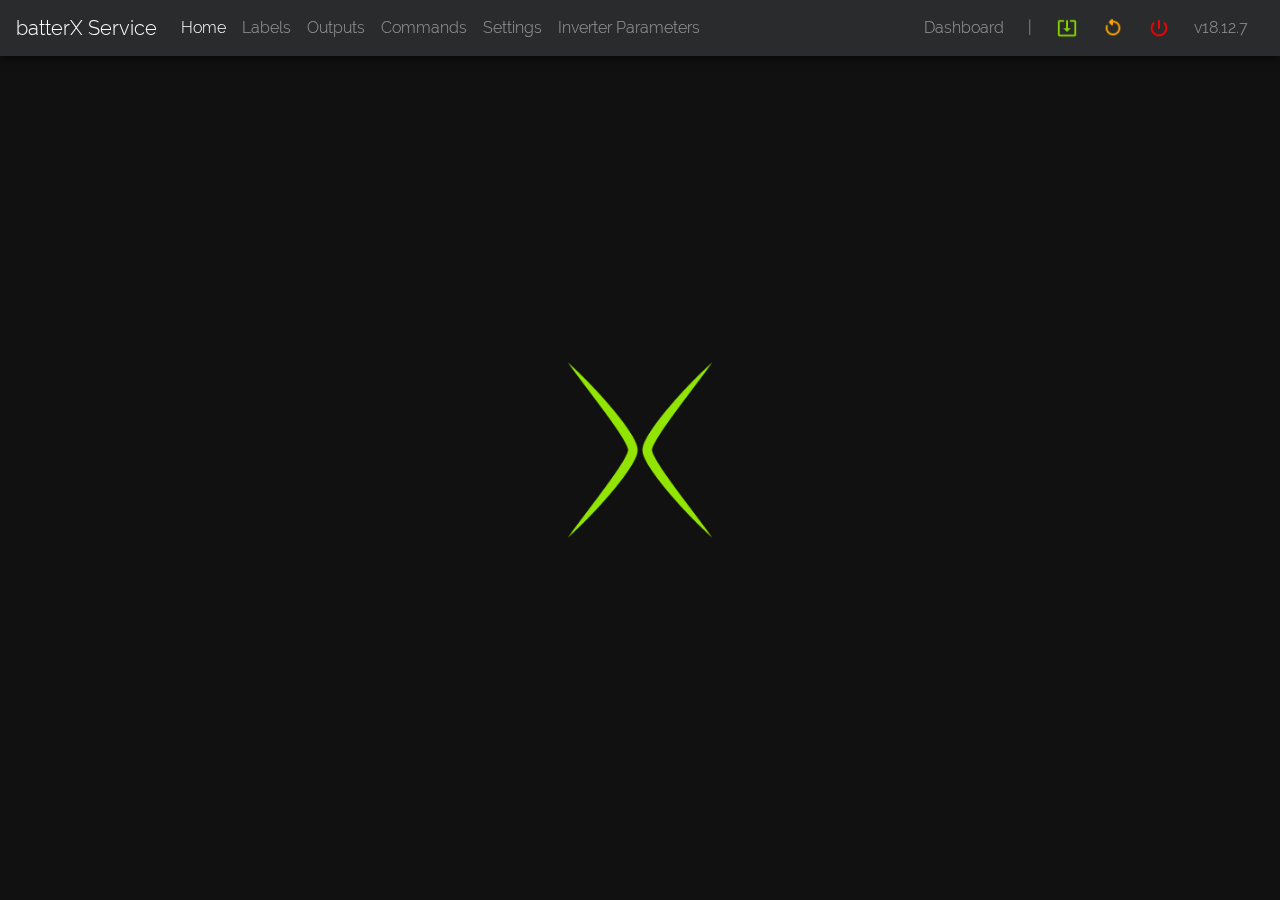
<file: html/service/index.html>
<!DOCTYPE html>

<html>

	<head>

		<meta charset="UTF-8">
		<meta name="viewport" content="width=device-width, initial-scale=1, maximum-scale=1">

		<title>batterX Service</title>

		<link rel="stylesheet" type="text/css" href="../css/components/bundle.css">
		<link rel="stylesheet" type="text/css" href="css/common.css">
		<link rel="stylesheet" type="text/css" href="css/index.css">

	</head>
	
	
	<body>
	
		<!-- NAVBAR -->
		<nav class="navbar navbar-expand-xl navbar-dark bg-dark fixed-top">
			<!-- Menu Title -->
			<a class="navbar-brand" href="#">batterX Service</a>
			<!-- Hamburger Button -->
			<button class="navbar-toggler p-0" type="button" data-toggle="collapse" data-target="#navbarCollapse">
				<span class="navbar-toggler-icon"></span>
			</button>
			<!-- Menu Items -->
			<div class="collapse navbar-collapse" id="navbarCollapse">
				<ul class="navbar-nav"><li class="nav-item active"><a class="nav-link" href="index.html">Home</a></li></ul>
				<ul class="navbar-nav"><li class="nav-item"><a class="nav-link" href="labels.html">Labels</a></li></ul>
				<ul class="navbar-nav"><li class="nav-item"><a class="nav-link" href="outputs.html">Outputs</a></li></ul>
				<ul class="navbar-nav"><li class="nav-item"><a class="nav-link" href="commands.html">Commands</a></li></ul>
				<ul class="navbar-nav"><li class="nav-item"><a class="nav-link" href="settings.html">Settings</a></li></ul>
				<ul class="navbar-nav"><li class="nav-item"><a class="nav-link" href="parameters.html">Inverter Parameters</a></li></ul>
				
				<ul class="navbar-nav float-right ml-auto">
					<li class="nav-item">
						<div class="form-inline">
							<a class="nav-link" href="../">Dashboard</a>
							<span class="nav-link mx-2">|</span>
							<a id="update" class="btn-control nav-link d-flex mr-2" href="#" title="Update"><img src="../img/ic_update.png"></a>
							<a id="reboot" class="btn-control nav-link d-flex mr-2" href="#" title="Reboot"><img src="../img/ic_retry.png"></a>
							<a id="shutdown" class="btn-control nav-link d-flex mr-2" href="#" title="Shutdown"><img src="../img/ic_stop.png"></a>
							<a class="nav-link pr-3" target="_blank" href="https://github.com/batterX/LiveSmart-Home">v18.12.7</a>
						</div>
					</li>
				</ul>
				
			</div>
		</nav>
		
		
		
		
		
		<!-- Overlay Update -->
		<div class="overlay overlay-update text-center" style="display:none">
			<div>
				<h2>Updating the Live&amp;Smart</h2>
				<h4 class="downloading" style="color: orange !important"><small>Downloading update</small><small class="dots">...</small></h4>
				<h4 class="rebooting" style="color: orange !important"><small>Rebooting</small><small class="dots">...</small></h4>
				<h4 class="finishing" style="color: orange !important"><small>Finishing update</small><small class="dots">...</small></h4>
				<h4 class="completed" style="color: #87d403 !important"><small>Update completed successfully!</small></h4>
				<a class="completed btn btn-success mt-4" href="." style="border-radius: 100px !important;">Reload Page</a>
			</div>
		</div>
		<!-- Overlay Reboot -->
		<div class="overlay overlay-reboot text-center" style="display:none">
			<div>
				<h2>Rebooting the Live&amp;Smart</h2>
				<h4 class="rebooting" style="color: orange !important"><small>Please wait</small><small class="dots">...</small></h4>
				<h4 class="completed" style="color: #87d403 !important"><small>Reboot completed successfully!</small></h4>
				<a class="completed btn btn-success mt-4" href="." style="border-radius: 100px !important;">Reload Page</a>
			</div>
		</div>
		<!-- Overlay Shutdown -->
		<div class="overlay overlay-shutdown text-center" style="display:none">
			<div>
				<h2>Shutting down the Live&amp;Smart</h2>
				<h4 style="color: orange !important"><small>Please wait</small><small class="dots">...</small></h4>
			</div>
		</div>
		<!-- Overlay Shutdown-Success -->
		<div class="overlay overlay-shutdown-success text-center" style="display:none">
			<div>
				<h2>The Live&amp;Smart has been shut down</h2>
			</div>
		</div>
		
		
		
		
		
		<script src="../js/components/jquery.js"></script>
		<script src="../js/components/bootstrap.js"></script>
		<script src="js/index.js"></script>
		
	</body>
	
</html>
</file>
<file: html/css/components/bundle.css>
/*
	fonts.css
*/

@font-face {
  font-family: 'Raleway';
  font-style: normal;
  font-weight: 300;
  src: local('Raleway Light'), local('Raleway-Light'), url(raleway-light-ext.woff2) format('woff2');
  unicode-range: U+0100-024F, U+0259, U+1E00-1EFF, U+2020, U+20A0-20AB, U+20AD-20CF, U+2113, U+2C60-2C7F, U+A720-A7FF;
}
@font-face {
  font-family: 'Raleway';
  font-style: normal;
  font-weight: 300;
  src: local('Raleway Light'), local('Raleway-Light'), url(raleway-light.woff2) format('woff2');
  unicode-range: U+0000-00FF, U+0131, U+0152-0153, U+02BB-02BC, U+02C6, U+02DA, U+02DC, U+2000-206F, U+2074, U+20AC, U+2122, U+2191, U+2193, U+2212, U+2215, U+FEFF, U+FFFD;
}

/*
	bootstrap4.css
*/

:root{--blue:#007bff;--indigo:#6610f2;--purple:#6f42c1;--pink:#e83e8c;--red:#dc3545;--orange:#fd7e14;--yellow:#ffc107;--green:#28a745;--teal:#20c997;--cyan:#17a2b8;--white:#fff;--gray:#6c757d;--gray-dark:#343a40;--primary:#007bff;--secondary:#6c757d;--success:#28a745;--info:#17a2b8;--warning:#ffc107;--danger:#dc3545;--light:#f8f9fa;--dark:#343a40;--breakpoint-xs:0;--breakpoint-sm:576px;--breakpoint-md:768px;--breakpoint-lg:992px;--breakpoint-xl:1200px;--font-family-sans-serif:-apple-system,BlinkMacSystemFont,"Segoe UI",Roboto,"Helvetica Neue",Arial,sans-serif,"Apple Color Emoji","Segoe UI Emoji","Segoe UI Symbol";--font-family-monospace:SFMono-Regular,Menlo,Monaco,Consolas,"Liberation Mono","Courier New",monospace}*,::after,::before{box-sizing:border-box}html{font-family:sans-serif;line-height:1.15;-webkit-text-size-adjust:100%;-ms-text-size-adjust:100%;-ms-overflow-style:scrollbar;-webkit-tap-highlight-color:transparent}@-ms-viewport{width:device-width}article,aside,figcaption,figure,footer,header,hgroup,main,nav,section{display:block}body{margin:0;font-family:-apple-system,BlinkMacSystemFont,"Segoe UI",Roboto,"Helvetica Neue",Arial,sans-serif,"Apple Color Emoji","Segoe UI Emoji","Segoe UI Symbol";font-size:1rem;font-weight:400;line-height:1.5;color:#212529;text-align:left;background-color:#fff}[tabindex="-1"]:focus{outline:0!important}hr{box-sizing:content-box;height:0;overflow:visible}h1,h2,h3,h4,h5,h6{margin-top:0;margin-bottom:.5rem}p{margin-top:0;margin-bottom:1rem}abbr[data-original-title],abbr[title]{text-decoration:underline;-webkit-text-decoration:underline dotted;text-decoration:underline dotted;cursor:help;border-bottom:0}address{margin-bottom:1rem;font-style:normal;line-height:inherit}dl,ol,ul{margin-top:0;margin-bottom:1rem}ol ol,ol ul,ul ol,ul ul{margin-bottom:0}dt{font-weight:700}dd{margin-bottom:.5rem;margin-left:0}blockquote{margin:0 0 1rem}dfn{font-style:italic}b,strong{font-weight:bolder}small{font-size:80%}sub,sup{position:relative;font-size:75%;line-height:0;vertical-align:baseline}sub{bottom:-.25em}sup{top:-.5em}a{color:#007bff;text-decoration:none;background-color:transparent;-webkit-text-decoration-skip:objects}a:hover{color:#0056b3;text-decoration:underline}a:not([href]):not([tabindex]){color:inherit;text-decoration:none}a:not([href]):not([tabindex]):focus,a:not([href]):not([tabindex]):hover{color:inherit;text-decoration:none}a:not([href]):not([tabindex]):focus{outline:0}code,kbd,pre,samp{font-family:SFMono-Regular,Menlo,Monaco,Consolas,"Liberation Mono","Courier New",monospace;font-size:1em}pre{margin-top:0;margin-bottom:1rem;overflow:auto;-ms-overflow-style:scrollbar}figure{margin:0 0 1rem}img{vertical-align:middle;border-style:none}svg:not(:root){overflow:hidden;vertical-align:middle}table{border-collapse:collapse}caption{padding-top:.75rem;padding-bottom:.75rem;color:#6c757d;text-align:left;caption-side:bottom}th{text-align:inherit}label{display:inline-block;margin-bottom:.5rem}button{border-radius:0}button:focus{outline:1px dotted;outline:5px auto -webkit-focus-ring-color}button,input,optgroup,select,textarea{margin:0;font-family:inherit;font-size:inherit;line-height:inherit}button,input{overflow:visible}button,select{text-transform:none}[type=reset],[type=submit],button,html [type=button]{-webkit-appearance:button}[type=button]::-moz-focus-inner,[type=reset]::-moz-focus-inner,[type=submit]::-moz-focus-inner,button::-moz-focus-inner{padding:0;border-style:none}input[type=checkbox],input[type=radio]{box-sizing:border-box;padding:0}input[type=date],input[type=datetime-local],input[type=month],input[type=time]{-webkit-appearance:listbox}textarea{overflow:auto;resize:vertical}fieldset{min-width:0;padding:0;margin:0;border:0}legend{display:block;width:100%;max-width:100%;padding:0;margin-bottom:.5rem;font-size:1.5rem;line-height:inherit;color:inherit;white-space:normal}progress{vertical-align:baseline}[type=number]::-webkit-inner-spin-button,[type=number]::-webkit-outer-spin-button{height:auto}[type=search]{outline-offset:-2px;-webkit-appearance:none}[type=search]::-webkit-search-cancel-button,[type=search]::-webkit-search-decoration{-webkit-appearance:none}::-webkit-file-upload-button{font:inherit;-webkit-appearance:button}output{display:inline-block}summary{display:list-item;cursor:pointer}template{display:none}[hidden]{display:none!important}.h1,.h2,.h3,.h4,.h5,.h6,h1,h2,h3,h4,h5,h6{margin-bottom:.5rem;font-family:inherit;font-weight:500;line-height:1.2;color:inherit}.h1,h1{font-size:2.5rem}.h2,h2{font-size:2rem}.h3,h3{font-size:1.75rem}.h4,h4{font-size:1.5rem}.h5,h5{font-size:1.25rem}.h6,h6{font-size:1rem}.lead{font-size:1.25rem;font-weight:300}.display-1{font-size:6rem;font-weight:300;line-height:1.2}.display-2{font-size:5.5rem;font-weight:300;line-height:1.2}.display-3{font-size:4.5rem;font-weight:300;line-height:1.2}.display-4{font-size:3.5rem;font-weight:300;line-height:1.2}hr{margin-top:1rem;margin-bottom:1rem;border:0;border-top:1px solid rgba(0,0,0,.1)}.small,small{font-size:80%;font-weight:400}.mark,mark{padding:.2em;background-color:#fcf8e3}.list-unstyled{padding-left:0;list-style:none}.list-inline{padding-left:0;list-style:none}.list-inline-item{display:inline-block}.list-inline-item:not(:last-child){margin-right:.5rem}.initialism{font-size:90%;text-transform:uppercase}.blockquote{margin-bottom:1rem;font-size:1.25rem}.blockquote-footer{display:block;font-size:80%;color:#6c757d}.blockquote-footer::before{content:"\2014 \00A0"}.img-fluid{max-width:100%;height:auto}.img-thumbnail{padding:.25rem;background-color:#fff;border:1px solid #dee2e6;border-radius:.25rem;max-width:100%;height:auto}.figure{display:inline-block}.figure-img{margin-bottom:.5rem;line-height:1}.figure-caption{font-size:90%;color:#6c757d}code{font-size:87.5%;color:#e83e8c;word-break:break-word}a>code{color:inherit}kbd{padding:.2rem .4rem;font-size:87.5%;color:#fff;background-color:#212529;border-radius:.2rem}kbd kbd{padding:0;font-size:100%;font-weight:700}pre{display:block;font-size:87.5%;color:#212529}pre code{font-size:inherit;color:inherit;word-break:normal}.pre-scrollable{max-height:340px;overflow-y:scroll}.container{width:100%;padding-right:15px;padding-left:15px;margin-right:auto;margin-left:auto}@media (min-width:576px){.container{max-width:540px}}@media (min-width:768px){.container{max-width:720px}}@media (min-width:992px){.container{max-width:960px}}@media (min-width:1200px){.container{max-width:1140px}}.container-fluid{width:100%;padding-right:15px;padding-left:15px;margin-right:auto;margin-left:auto}.row{display:-ms-flexbox;display:flex;-ms-flex-wrap:wrap;flex-wrap:wrap;margin-right:-15px;margin-left:-15px}.no-gutters{margin-right:0;margin-left:0}.no-gutters>.col,.no-gutters>[class*=col-]{padding-right:0;padding-left:0}.col,.col-1,.col-10,.col-11,.col-12,.col-2,.col-3,.col-4,.col-5,.col-6,.col-7,.col-8,.col-9,.col-auto,.col-lg,.col-lg-1,.col-lg-10,.col-lg-11,.col-lg-12,.col-lg-2,.col-lg-3,.col-lg-4,.col-lg-5,.col-lg-6,.col-lg-7,.col-lg-8,.col-lg-9,.col-lg-auto,.col-md,.col-md-1,.col-md-10,.col-md-11,.col-md-12,.col-md-2,.col-md-3,.col-md-4,.col-md-5,.col-md-6,.col-md-7,.col-md-8,.col-md-9,.col-md-auto,.col-sm,.col-sm-1,.col-sm-10,.col-sm-11,.col-sm-12,.col-sm-2,.col-sm-3,.col-sm-4,.col-sm-5,.col-sm-6,.col-sm-7,.col-sm-8,.col-sm-9,.col-sm-auto,.col-xl,.col-xl-1,.col-xl-10,.col-xl-11,.col-xl-12,.col-xl-2,.col-xl-3,.col-xl-4,.col-xl-5,.col-xl-6,.col-xl-7,.col-xl-8,.col-xl-9,.col-xl-auto{position:relative;width:100%;min-height:1px;padding-right:15px;padding-left:15px}.col{-ms-flex-preferred-size:0;flex-basis:0;-ms-flex-positive:1;flex-grow:1;max-width:100%}.col-auto{-ms-flex:0 0 auto;flex:0 0 auto;width:auto;max-width:none}.col-1{-ms-flex:0 0 8.333333%;flex:0 0 8.333333%;max-width:8.333333%}.col-2{-ms-flex:0 0 16.666667%;flex:0 0 16.666667%;max-width:16.666667%}.col-3{-ms-flex:0 0 25%;flex:0 0 25%;max-width:25%}.col-4{-ms-flex:0 0 33.333333%;flex:0 0 33.333333%;max-width:33.333333%}.col-5{-ms-flex:0 0 41.666667%;flex:0 0 41.666667%;max-width:41.666667%}.col-6{-ms-flex:0 0 50%;flex:0 0 50%;max-width:50%}.col-7{-ms-flex:0 0 58.333333%;flex:0 0 58.333333%;max-width:58.333333%}.col-8{-ms-flex:0 0 66.666667%;flex:0 0 66.666667%;max-width:66.666667%}.col-9{-ms-flex:0 0 75%;flex:0 0 75%;max-width:75%}.col-10{-ms-flex:0 0 83.333333%;flex:0 0 83.333333%;max-width:83.333333%}.col-11{-ms-flex:0 0 91.666667%;flex:0 0 91.666667%;max-width:91.666667%}.col-12{-ms-flex:0 0 100%;flex:0 0 100%;max-width:100%}.order-first{-ms-flex-order:-1;order:-1}.order-last{-ms-flex-order:13;order:13}.order-0{-ms-flex-order:0;order:0}.order-1{-ms-flex-order:1;order:1}.order-2{-ms-flex-order:2;order:2}.order-3{-ms-flex-order:3;order:3}.order-4{-ms-flex-order:4;order:4}.order-5{-ms-flex-order:5;order:5}.order-6{-ms-flex-order:6;order:6}.order-7{-ms-flex-order:7;order:7}.order-8{-ms-flex-order:8;order:8}.order-9{-ms-flex-order:9;order:9}.order-10{-ms-flex-order:10;order:10}.order-11{-ms-flex-order:11;order:11}.order-12{-ms-flex-order:12;order:12}.offset-1{margin-left:8.333333%}.offset-2{margin-left:16.666667%}.offset-3{margin-left:25%}.offset-4{margin-left:33.333333%}.offset-5{margin-left:41.666667%}.offset-6{margin-left:50%}.offset-7{margin-left:58.333333%}.offset-8{margin-left:66.666667%}.offset-9{margin-left:75%}.offset-10{margin-left:83.333333%}.offset-11{margin-left:91.666667%}@media (min-width:576px){.col-sm{-ms-flex-preferred-size:0;flex-basis:0;-ms-flex-positive:1;flex-grow:1;max-width:100%}.col-sm-auto{-ms-flex:0 0 auto;flex:0 0 auto;width:auto;max-width:none}.col-sm-1{-ms-flex:0 0 8.333333%;flex:0 0 8.333333%;max-width:8.333333%}.col-sm-2{-ms-flex:0 0 16.666667%;flex:0 0 16.666667%;max-width:16.666667%}.col-sm-3{-ms-flex:0 0 25%;flex:0 0 25%;max-width:25%}.col-sm-4{-ms-flex:0 0 33.333333%;flex:0 0 33.333333%;max-width:33.333333%}.col-sm-5{-ms-flex:0 0 41.666667%;flex:0 0 41.666667%;max-width:41.666667%}.col-sm-6{-ms-flex:0 0 50%;flex:0 0 50%;max-width:50%}.col-sm-7{-ms-flex:0 0 58.333333%;flex:0 0 58.333333%;max-width:58.333333%}.col-sm-8{-ms-flex:0 0 66.666667%;flex:0 0 66.666667%;max-width:66.666667%}.col-sm-9{-ms-flex:0 0 75%;flex:0 0 75%;max-width:75%}.col-sm-10{-ms-flex:0 0 83.333333%;flex:0 0 83.333333%;max-width:83.333333%}.col-sm-11{-ms-flex:0 0 91.666667%;flex:0 0 91.666667%;max-width:91.666667%}.col-sm-12{-ms-flex:0 0 100%;flex:0 0 100%;max-width:100%}.order-sm-first{-ms-flex-order:-1;order:-1}.order-sm-last{-ms-flex-order:13;order:13}.order-sm-0{-ms-flex-order:0;order:0}.order-sm-1{-ms-flex-order:1;order:1}.order-sm-2{-ms-flex-order:2;order:2}.order-sm-3{-ms-flex-order:3;order:3}.order-sm-4{-ms-flex-order:4;order:4}.order-sm-5{-ms-flex-order:5;order:5}.order-sm-6{-ms-flex-order:6;order:6}.order-sm-7{-ms-flex-order:7;order:7}.order-sm-8{-ms-flex-order:8;order:8}.order-sm-9{-ms-flex-order:9;order:9}.order-sm-10{-ms-flex-order:10;order:10}.order-sm-11{-ms-flex-order:11;order:11}.order-sm-12{-ms-flex-order:12;order:12}.offset-sm-0{margin-left:0}.offset-sm-1{margin-left:8.333333%}.offset-sm-2{margin-left:16.666667%}.offset-sm-3{margin-left:25%}.offset-sm-4{margin-left:33.333333%}.offset-sm-5{margin-left:41.666667%}.offset-sm-6{margin-left:50%}.offset-sm-7{margin-left:58.333333%}.offset-sm-8{margin-left:66.666667%}.offset-sm-9{margin-left:75%}.offset-sm-10{margin-left:83.333333%}.offset-sm-11{margin-left:91.666667%}}@media (min-width:768px){.col-md{-ms-flex-preferred-size:0;flex-basis:0;-ms-flex-positive:1;flex-grow:1;max-width:100%}.col-md-auto{-ms-flex:0 0 auto;flex:0 0 auto;width:auto;max-width:none}.col-md-1{-ms-flex:0 0 8.333333%;flex:0 0 8.333333%;max-width:8.333333%}.col-md-2{-ms-flex:0 0 16.666667%;flex:0 0 16.666667%;max-width:16.666667%}.col-md-3{-ms-flex:0 0 25%;flex:0 0 25%;max-width:25%}.col-md-4{-ms-flex:0 0 33.333333%;flex:0 0 33.333333%;max-width:33.333333%}.col-md-5{-ms-flex:0 0 41.666667%;flex:0 0 41.666667%;max-width:41.666667%}.col-md-6{-ms-flex:0 0 50%;flex:0 0 50%;max-width:50%}.col-md-7{-ms-flex:0 0 58.333333%;flex:0 0 58.333333%;max-width:58.333333%}.col-md-8{-ms-flex:0 0 66.666667%;flex:0 0 66.666667%;max-width:66.666667%}.col-md-9{-ms-flex:0 0 75%;flex:0 0 75%;max-width:75%}.col-md-10{-ms-flex:0 0 83.333333%;flex:0 0 83.333333%;max-width:83.333333%}.col-md-11{-ms-flex:0 0 91.666667%;flex:0 0 91.666667%;max-width:91.666667%}.col-md-12{-ms-flex:0 0 100%;flex:0 0 100%;max-width:100%}.order-md-first{-ms-flex-order:-1;order:-1}.order-md-last{-ms-flex-order:13;order:13}.order-md-0{-ms-flex-order:0;order:0}.order-md-1{-ms-flex-order:1;order:1}.order-md-2{-ms-flex-order:2;order:2}.order-md-3{-ms-flex-order:3;order:3}.order-md-4{-ms-flex-order:4;order:4}.order-md-5{-ms-flex-order:5;order:5}.order-md-6{-ms-flex-order:6;order:6}.order-md-7{-ms-flex-order:7;order:7}.order-md-8{-ms-flex-order:8;order:8}.order-md-9{-ms-flex-order:9;order:9}.order-md-10{-ms-flex-order:10;order:10}.order-md-11{-ms-flex-order:11;order:11}.order-md-12{-ms-flex-order:12;order:12}.offset-md-0{margin-left:0}.offset-md-1{margin-left:8.333333%}.offset-md-2{margin-left:16.666667%}.offset-md-3{margin-left:25%}.offset-md-4{margin-left:33.333333%}.offset-md-5{margin-left:41.666667%}.offset-md-6{margin-left:50%}.offset-md-7{margin-left:58.333333%}.offset-md-8{margin-left:66.666667%}.offset-md-9{margin-left:75%}.offset-md-10{margin-left:83.333333%}.offset-md-11{margin-left:91.666667%}}@media (min-width:992px){.col-lg{-ms-flex-preferred-size:0;flex-basis:0;-ms-flex-positive:1;flex-grow:1;max-width:100%}.col-lg-auto{-ms-flex:0 0 auto;flex:0 0 auto;width:auto;max-width:none}.col-lg-1{-ms-flex:0 0 8.333333%;flex:0 0 8.333333%;max-width:8.333333%}.col-lg-2{-ms-flex:0 0 16.666667%;flex:0 0 16.666667%;max-width:16.666667%}.col-lg-3{-ms-flex:0 0 25%;flex:0 0 25%;max-width:25%}.col-lg-4{-ms-flex:0 0 33.333333%;flex:0 0 33.333333%;max-width:33.333333%}.col-lg-5{-ms-flex:0 0 41.666667%;flex:0 0 41.666667%;max-width:41.666667%}.col-lg-6{-ms-flex:0 0 50%;flex:0 0 50%;max-width:50%}.col-lg-7{-ms-flex:0 0 58.333333%;flex:0 0 58.333333%;max-width:58.333333%}.col-lg-8{-ms-flex:0 0 66.666667%;flex:0 0 66.666667%;max-width:66.666667%}.col-lg-9{-ms-flex:0 0 75%;flex:0 0 75%;max-width:75%}.col-lg-10{-ms-flex:0 0 83.333333%;flex:0 0 83.333333%;max-width:83.333333%}.col-lg-11{-ms-flex:0 0 91.666667%;flex:0 0 91.666667%;max-width:91.666667%}.col-lg-12{-ms-flex:0 0 100%;flex:0 0 100%;max-width:100%}.order-lg-first{-ms-flex-order:-1;order:-1}.order-lg-last{-ms-flex-order:13;order:13}.order-lg-0{-ms-flex-order:0;order:0}.order-lg-1{-ms-flex-order:1;order:1}.order-lg-2{-ms-flex-order:2;order:2}.order-lg-3{-ms-flex-order:3;order:3}.order-lg-4{-ms-flex-order:4;order:4}.order-lg-5{-ms-flex-order:5;order:5}.order-lg-6{-ms-flex-order:6;order:6}.order-lg-7{-ms-flex-order:7;order:7}.order-lg-8{-ms-flex-order:8;order:8}.order-lg-9{-ms-flex-order:9;order:9}.order-lg-10{-ms-flex-order:10;order:10}.order-lg-11{-ms-flex-order:11;order:11}.order-lg-12{-ms-flex-order:12;order:12}.offset-lg-0{margin-left:0}.offset-lg-1{margin-left:8.333333%}.offset-lg-2{margin-left:16.666667%}.offset-lg-3{margin-left:25%}.offset-lg-4{margin-left:33.333333%}.offset-lg-5{margin-left:41.666667%}.offset-lg-6{margin-left:50%}.offset-lg-7{margin-left:58.333333%}.offset-lg-8{margin-left:66.666667%}.offset-lg-9{margin-left:75%}.offset-lg-10{margin-left:83.333333%}.offset-lg-11{margin-left:91.666667%}}@media (min-width:1200px){.col-xl{-ms-flex-preferred-size:0;flex-basis:0;-ms-flex-positive:1;flex-grow:1;max-width:100%}.col-xl-auto{-ms-flex:0 0 auto;flex:0 0 auto;width:auto;max-width:none}.col-xl-1{-ms-flex:0 0 8.333333%;flex:0 0 8.333333%;max-width:8.333333%}.col-xl-2{-ms-flex:0 0 16.666667%;flex:0 0 16.666667%;max-width:16.666667%}.col-xl-3{-ms-flex:0 0 25%;flex:0 0 25%;max-width:25%}.col-xl-4{-ms-flex:0 0 33.333333%;flex:0 0 33.333333%;max-width:33.333333%}.col-xl-5{-ms-flex:0 0 41.666667%;flex:0 0 41.666667%;max-width:41.666667%}.col-xl-6{-ms-flex:0 0 50%;flex:0 0 50%;max-width:50%}.col-xl-7{-ms-flex:0 0 58.333333%;flex:0 0 58.333333%;max-width:58.333333%}.col-xl-8{-ms-flex:0 0 66.666667%;flex:0 0 66.666667%;max-width:66.666667%}.col-xl-9{-ms-flex:0 0 75%;flex:0 0 75%;max-width:75%}.col-xl-10{-ms-flex:0 0 83.333333%;flex:0 0 83.333333%;max-width:83.333333%}.col-xl-11{-ms-flex:0 0 91.666667%;flex:0 0 91.666667%;max-width:91.666667%}.col-xl-12{-ms-flex:0 0 100%;flex:0 0 100%;max-width:100%}.order-xl-first{-ms-flex-order:-1;order:-1}.order-xl-last{-ms-flex-order:13;order:13}.order-xl-0{-ms-flex-order:0;order:0}.order-xl-1{-ms-flex-order:1;order:1}.order-xl-2{-ms-flex-order:2;order:2}.order-xl-3{-ms-flex-order:3;order:3}.order-xl-4{-ms-flex-order:4;order:4}.order-xl-5{-ms-flex-order:5;order:5}.order-xl-6{-ms-flex-order:6;order:6}.order-xl-7{-ms-flex-order:7;order:7}.order-xl-8{-ms-flex-order:8;order:8}.order-xl-9{-ms-flex-order:9;order:9}.order-xl-10{-ms-flex-order:10;order:10}.order-xl-11{-ms-flex-order:11;order:11}.order-xl-12{-ms-flex-order:12;order:12}.offset-xl-0{margin-left:0}.offset-xl-1{margin-left:8.333333%}.offset-xl-2{margin-left:16.666667%}.offset-xl-3{margin-left:25%}.offset-xl-4{margin-left:33.333333%}.offset-xl-5{margin-left:41.666667%}.offset-xl-6{margin-left:50%}.offset-xl-7{margin-left:58.333333%}.offset-xl-8{margin-left:66.666667%}.offset-xl-9{margin-left:75%}.offset-xl-10{margin-left:83.333333%}.offset-xl-11{margin-left:91.666667%}}.table{width:100%;max-width:100%;margin-bottom:1rem;background-color:transparent}.table td,.table th{padding:.75rem;vertical-align:top;border-top:1px solid #dee2e6}.table thead th{vertical-align:bottom;border-bottom:2px solid #dee2e6}.table tbody+tbody{border-top:2px solid #dee2e6}.table .table{background-color:#fff}.table-sm td,.table-sm th{padding:.3rem}.table-bordered{border:1px solid #dee2e6}.table-bordered td,.table-bordered th{border:1px solid #dee2e6}.table-bordered thead td,.table-bordered thead th{border-bottom-width:2px}.table-borderless tbody+tbody,.table-borderless td,.table-borderless th,.table-borderless thead th{border:0}.table-striped tbody tr:nth-of-type(odd){background-color:rgba(0,0,0,.05)}.table-hover tbody tr:hover{background-color:rgba(0,0,0,.075)}.table-primary,.table-primary>td,.table-primary>th{background-color:#b8daff}.table-hover .table-primary:hover{background-color:#9fcdff}.table-hover .table-primary:hover>td,.table-hover .table-primary:hover>th{background-color:#9fcdff}.table-secondary,.table-secondary>td,.table-secondary>th{background-color:#d6d8db}.table-hover .table-secondary:hover{background-color:#c8cbcf}.table-hover .table-secondary:hover>td,.table-hover .table-secondary:hover>th{background-color:#c8cbcf}.table-success,.table-success>td,.table-success>th{background-color:#c3e6cb}.table-hover .table-success:hover{background-color:#b1dfbb}.table-hover .table-success:hover>td,.table-hover .table-success:hover>th{background-color:#b1dfbb}.table-info,.table-info>td,.table-info>th{background-color:#bee5eb}.table-hover .table-info:hover{background-color:#abdde5}.table-hover .table-info:hover>td,.table-hover .table-info:hover>th{background-color:#abdde5}.table-warning,.table-warning>td,.table-warning>th{background-color:#ffeeba}.table-hover .table-warning:hover{background-color:#ffe8a1}.table-hover .table-warning:hover>td,.table-hover .table-warning:hover>th{background-color:#ffe8a1}.table-danger,.table-danger>td,.table-danger>th{background-color:#f5c6cb}.table-hover .table-danger:hover{background-color:#f1b0b7}.table-hover .table-danger:hover>td,.table-hover .table-danger:hover>th{background-color:#f1b0b7}.table-light,.table-light>td,.table-light>th{background-color:#fdfdfe}.table-hover .table-light:hover{background-color:#ececf6}.table-hover .table-light:hover>td,.table-hover .table-light:hover>th{background-color:#ececf6}.table-dark,.table-dark>td,.table-dark>th{background-color:#c6c8ca}.table-hover .table-dark:hover{background-color:#b9bbbe}.table-hover .table-dark:hover>td,.table-hover .table-dark:hover>th{background-color:#b9bbbe}.table-active,.table-active>td,.table-active>th{background-color:rgba(0,0,0,.075)}.table-hover .table-active:hover{background-color:rgba(0,0,0,.075)}.table-hover .table-active:hover>td,.table-hover .table-active:hover>th{background-color:rgba(0,0,0,.075)}.table .thead-dark th{color:#fff;background-color:#212529;border-color:#32383e}.table .thead-light th{color:#495057;background-color:#e9ecef;border-color:#dee2e6}.table-dark{color:#fff;background-color:#212529}.table-dark td,.table-dark th,.table-dark thead th{border-color:#32383e}.table-dark.table-bordered{border:0}.table-dark.table-striped tbody tr:nth-of-type(odd){background-color:rgba(255,255,255,.05)}.table-dark.table-hover tbody tr:hover{background-color:rgba(255,255,255,.075)}@media (max-width:575.98px){.table-responsive-sm{display:block;width:100%;overflow-x:auto;-webkit-overflow-scrolling:touch;-ms-overflow-style:-ms-autohiding-scrollbar}.table-responsive-sm>.table-bordered{border:0}}@media (max-width:767.98px){.table-responsive-md{display:block;width:100%;overflow-x:auto;-webkit-overflow-scrolling:touch;-ms-overflow-style:-ms-autohiding-scrollbar}.table-responsive-md>.table-bordered{border:0}}@media (max-width:991.98px){.table-responsive-lg{display:block;width:100%;overflow-x:auto;-webkit-overflow-scrolling:touch;-ms-overflow-style:-ms-autohiding-scrollbar}.table-responsive-lg>.table-bordered{border:0}}@media (max-width:1199.98px){.table-responsive-xl{display:block;width:100%;overflow-x:auto;-webkit-overflow-scrolling:touch;-ms-overflow-style:-ms-autohiding-scrollbar}.table-responsive-xl>.table-bordered{border:0}}.table-responsive{display:block;width:100%;overflow-x:auto;-webkit-overflow-scrolling:touch;-ms-overflow-style:-ms-autohiding-scrollbar}.table-responsive>.table-bordered{border:0}.form-control{display:block;width:100%;padding:.375rem .75rem;font-size:1rem;line-height:1.5;color:#495057;background-color:#fff;background-clip:padding-box;border:1px solid #ced4da;border-radius:.25rem;transition:border-color .15s ease-in-out,box-shadow .15s ease-in-out}@media screen and (prefers-reduced-motion:reduce){.form-control{transition:none}}.form-control::-ms-expand{background-color:transparent;border:0}.form-control:focus{color:#495057;background-color:#fff;border-color:#80bdff;outline:0;box-shadow:0 0 0 .2rem rgba(0,123,255,.25)}.form-control::-webkit-input-placeholder{color:#6c757d;opacity:1}.form-control::-moz-placeholder{color:#6c757d;opacity:1}.form-control:-ms-input-placeholder{color:#6c757d;opacity:1}.form-control::-ms-input-placeholder{color:#6c757d;opacity:1}.form-control::placeholder{color:#6c757d;opacity:1}.form-control:disabled,.form-control[readonly]{background-color:#e9ecef;opacity:1}select.form-control:not([size]):not([multiple]){height:calc(2.25rem + 2px)}select.form-control:focus::-ms-value{color:#495057;background-color:#fff}.form-control-file,.form-control-range{display:block;width:100%}.col-form-label{padding-top:calc(.375rem + 1px);padding-bottom:calc(.375rem + 1px);margin-bottom:0;font-size:inherit;line-height:1.5}.col-form-label-lg{padding-top:calc(.5rem + 1px);padding-bottom:calc(.5rem + 1px);font-size:1.25rem;line-height:1.5}.col-form-label-sm{padding-top:calc(.25rem + 1px);padding-bottom:calc(.25rem + 1px);font-size:.875rem;line-height:1.5}.form-control-plaintext{display:block;width:100%;padding-top:.375rem;padding-bottom:.375rem;margin-bottom:0;line-height:1.5;color:#212529;background-color:transparent;border:solid transparent;border-width:1px 0}.form-control-plaintext.form-control-lg,.form-control-plaintext.form-control-sm,.input-group-lg>.form-control-plaintext.form-control,.input-group-lg>.input-group-append>.form-control-plaintext.btn,.input-group-lg>.input-group-append>.form-control-plaintext.input-group-text,.input-group-lg>.input-group-prepend>.form-control-plaintext.btn,.input-group-lg>.input-group-prepend>.form-control-plaintext.input-group-text,.input-group-sm>.form-control-plaintext.form-control,.input-group-sm>.input-group-append>.form-control-plaintext.btn,.input-group-sm>.input-group-append>.form-control-plaintext.input-group-text,.input-group-sm>.input-group-prepend>.form-control-plaintext.btn,.input-group-sm>.input-group-prepend>.form-control-plaintext.input-group-text{padding-right:0;padding-left:0}.form-control-sm,.input-group-sm>.form-control,.input-group-sm>.input-group-append>.btn,.input-group-sm>.input-group-append>.input-group-text,.input-group-sm>.input-group-prepend>.btn,.input-group-sm>.input-group-prepend>.input-group-text{padding:.25rem .5rem;font-size:.875rem;line-height:1.5;border-radius:.2rem}.input-group-sm>.input-group-append>select.btn:not([size]):not([multiple]),.input-group-sm>.input-group-append>select.input-group-text:not([size]):not([multiple]),.input-group-sm>.input-group-prepend>select.btn:not([size]):not([multiple]),.input-group-sm>.input-group-prepend>select.input-group-text:not([size]):not([multiple]),.input-group-sm>select.form-control:not([size]):not([multiple]),select.form-control-sm:not([size]):not([multiple]){height:calc(1.8125rem + 2px)}.form-control-lg,.input-group-lg>.form-control,.input-group-lg>.input-group-append>.btn,.input-group-lg>.input-group-append>.input-group-text,.input-group-lg>.input-group-prepend>.btn,.input-group-lg>.input-group-prepend>.input-group-text{padding:.5rem 1rem;font-size:1.25rem;line-height:1.5;border-radius:.3rem}.input-group-lg>.input-group-append>select.btn:not([size]):not([multiple]),.input-group-lg>.input-group-append>select.input-group-text:not([size]):not([multiple]),.input-group-lg>.input-group-prepend>select.btn:not([size]):not([multiple]),.input-group-lg>.input-group-prepend>select.input-group-text:not([size]):not([multiple]),.input-group-lg>select.form-control:not([size]):not([multiple]),select.form-control-lg:not([size]):not([multiple]){height:calc(2.875rem + 2px)}.form-group{margin-bottom:1rem}.form-text{display:block;margin-top:.25rem}.form-row{display:-ms-flexbox;display:flex;-ms-flex-wrap:wrap;flex-wrap:wrap;margin-right:-5px;margin-left:-5px}.form-row>.col,.form-row>[class*=col-]{padding-right:5px;padding-left:5px}.form-check{position:relative;display:block;padding-left:1.25rem}.form-check-input{position:absolute;margin-top:.3rem;margin-left:-1.25rem}.form-check-input:disabled~.form-check-label{color:#6c757d}.form-check-label{margin-bottom:0}.form-check-inline{display:-ms-inline-flexbox;display:inline-flex;-ms-flex-align:center;align-items:center;padding-left:0;margin-right:.75rem}.form-check-inline .form-check-input{position:static;margin-top:0;margin-right:.3125rem;margin-left:0}.valid-feedback{display:none;width:100%;margin-top:.25rem;font-size:80%;color:#28a745}.valid-tooltip{position:absolute;top:100%;z-index:5;display:none;max-width:100%;padding:.5rem;margin-top:.1rem;font-size:.875rem;line-height:1;color:#fff;background-color:rgba(40,167,69,.8);border-radius:.2rem}.custom-select.is-valid,.form-control.is-valid,.was-validated .custom-select:valid,.was-validated .form-control:valid{border-color:#28a745}.custom-select.is-valid:focus,.form-control.is-valid:focus,.was-validated .custom-select:valid:focus,.was-validated .form-control:valid:focus{border-color:#28a745;box-shadow:0 0 0 .2rem rgba(40,167,69,.25)}.custom-select.is-valid~.valid-feedback,.custom-select.is-valid~.valid-tooltip,.form-control.is-valid~.valid-feedback,.form-control.is-valid~.valid-tooltip,.was-validated .custom-select:valid~.valid-feedback,.was-validated .custom-select:valid~.valid-tooltip,.was-validated .form-control:valid~.valid-feedback,.was-validated .form-control:valid~.valid-tooltip{display:block}.form-control-file.is-valid~.valid-feedback,.form-control-file.is-valid~.valid-tooltip,.was-validated .form-control-file:valid~.valid-feedback,.was-validated .form-control-file:valid~.valid-tooltip{display:block}.form-check-input.is-valid~.form-check-label,.was-validated .form-check-input:valid~.form-check-label{color:#28a745}.form-check-input.is-valid~.valid-feedback,.form-check-input.is-valid~.valid-tooltip,.was-validated .form-check-input:valid~.valid-feedback,.was-validated .form-check-input:valid~.valid-tooltip{display:block}.custom-control-input.is-valid~.custom-control-label,.was-validated .custom-control-input:valid~.custom-control-label{color:#28a745}.custom-control-input.is-valid~.custom-control-label::before,.was-validated .custom-control-input:valid~.custom-control-label::before{background-color:#71dd8a}.custom-control-input.is-valid~.valid-feedback,.custom-control-input.is-valid~.valid-tooltip,.was-validated .custom-control-input:valid~.valid-feedback,.was-validated .custom-control-input:valid~.valid-tooltip{display:block}.custom-control-input.is-valid:checked~.custom-control-label::before,.was-validated .custom-control-input:valid:checked~.custom-control-label::before{background-color:#34ce57}.custom-control-input.is-valid:focus~.custom-control-label::before,.was-validated .custom-control-input:valid:focus~.custom-control-label::before{box-shadow:0 0 0 1px #fff,0 0 0 .2rem rgba(40,167,69,.25)}.custom-file-input.is-valid~.custom-file-label,.was-validated .custom-file-input:valid~.custom-file-label{border-color:#28a745}.custom-file-input.is-valid~.custom-file-label::before,.was-validated .custom-file-input:valid~.custom-file-label::before{border-color:inherit}.custom-file-input.is-valid~.valid-feedback,.custom-file-input.is-valid~.valid-tooltip,.was-validated .custom-file-input:valid~.valid-feedback,.was-validated .custom-file-input:valid~.valid-tooltip{display:block}.custom-file-input.is-valid:focus~.custom-file-label,.was-validated .custom-file-input:valid:focus~.custom-file-label{box-shadow:0 0 0 .2rem rgba(40,167,69,.25)}.invalid-feedback{display:none;width:100%;margin-top:.25rem;font-size:80%;color:#dc3545}.invalid-tooltip{position:absolute;top:100%;z-index:5;display:none;max-width:100%;padding:.5rem;margin-top:.1rem;font-size:.875rem;line-height:1;color:#fff;background-color:rgba(220,53,69,.8);border-radius:.2rem}.custom-select.is-invalid,.form-control.is-invalid,.was-validated .custom-select:invalid,.was-validated .form-control:invalid{border-color:#dc3545}.custom-select.is-invalid:focus,.form-control.is-invalid:focus,.was-validated .custom-select:invalid:focus,.was-validated .form-control:invalid:focus{border-color:#dc3545;box-shadow:0 0 0 .2rem rgba(220,53,69,.25)}.custom-select.is-invalid~.invalid-feedback,.custom-select.is-invalid~.invalid-tooltip,.form-control.is-invalid~.invalid-feedback,.form-control.is-invalid~.invalid-tooltip,.was-validated .custom-select:invalid~.invalid-feedback,.was-validated .custom-select:invalid~.invalid-tooltip,.was-validated .form-control:invalid~.invalid-feedback,.was-validated .form-control:invalid~.invalid-tooltip{display:block}.form-control-file.is-invalid~.invalid-feedback,.form-control-file.is-invalid~.invalid-tooltip,.was-validated .form-control-file:invalid~.invalid-feedback,.was-validated .form-control-file:invalid~.invalid-tooltip{display:block}.form-check-input.is-invalid~.form-check-label,.was-validated .form-check-input:invalid~.form-check-label{color:#dc3545}.form-check-input.is-invalid~.invalid-feedback,.form-check-input.is-invalid~.invalid-tooltip,.was-validated .form-check-input:invalid~.invalid-feedback,.was-validated .form-check-input:invalid~.invalid-tooltip{display:block}.custom-control-input.is-invalid~.custom-control-label,.was-validated .custom-control-input:invalid~.custom-control-label{color:#dc3545}.custom-control-input.is-invalid~.custom-control-label::before,.was-validated .custom-control-input:invalid~.custom-control-label::before{background-color:#efa2a9}.custom-control-input.is-invalid~.invalid-feedback,.custom-control-input.is-invalid~.invalid-tooltip,.was-validated .custom-control-input:invalid~.invalid-feedback,.was-validated .custom-control-input:invalid~.invalid-tooltip{display:block}.custom-control-input.is-invalid:checked~.custom-control-label::before,.was-validated .custom-control-input:invalid:checked~.custom-control-label::before{background-color:#e4606d}.custom-control-input.is-invalid:focus~.custom-control-label::before,.was-validated .custom-control-input:invalid:focus~.custom-control-label::before{box-shadow:0 0 0 1px #fff,0 0 0 .2rem rgba(220,53,69,.25)}.custom-file-input.is-invalid~.custom-file-label,.was-validated .custom-file-input:invalid~.custom-file-label{border-color:#dc3545}.custom-file-input.is-invalid~.custom-file-label::before,.was-validated .custom-file-input:invalid~.custom-file-label::before{border-color:inherit}.custom-file-input.is-invalid~.invalid-feedback,.custom-file-input.is-invalid~.invalid-tooltip,.was-validated .custom-file-input:invalid~.invalid-feedback,.was-validated .custom-file-input:invalid~.invalid-tooltip{display:block}.custom-file-input.is-invalid:focus~.custom-file-label,.was-validated .custom-file-input:invalid:focus~.custom-file-label{box-shadow:0 0 0 .2rem rgba(220,53,69,.25)}.form-inline{display:-ms-flexbox;display:flex;-ms-flex-flow:row wrap;flex-flow:row wrap;-ms-flex-align:center;align-items:center}.form-inline .form-check{width:100%}@media (min-width:576px){.form-inline label{display:-ms-flexbox;display:flex;-ms-flex-align:center;align-items:center;-ms-flex-pack:center;justify-content:center;margin-bottom:0}.form-inline .form-group{display:-ms-flexbox;display:flex;-ms-flex:0 0 auto;flex:0 0 auto;-ms-flex-flow:row wrap;flex-flow:row wrap;-ms-flex-align:center;align-items:center;margin-bottom:0}.form-inline .form-control{display:inline-block;width:auto;vertical-align:middle}.form-inline .form-control-plaintext{display:inline-block}.form-inline .custom-select,.form-inline .input-group{width:auto}.form-inline .form-check{display:-ms-flexbox;display:flex;-ms-flex-align:center;align-items:center;-ms-flex-pack:center;justify-content:center;width:auto;padding-left:0}.form-inline .form-check-input{position:relative;margin-top:0;margin-right:.25rem;margin-left:0}.form-inline .custom-control{-ms-flex-align:center;align-items:center;-ms-flex-pack:center;justify-content:center}.form-inline .custom-control-label{margin-bottom:0}}.btn{display:inline-block;font-weight:400;text-align:center;white-space:nowrap;vertical-align:middle;-webkit-user-select:none;-moz-user-select:none;-ms-user-select:none;user-select:none;border:1px solid transparent;padding:.375rem .75rem;font-size:1rem;line-height:1.5;border-radius:.25rem;transition:color .15s ease-in-out,background-color .15s ease-in-out,border-color .15s ease-in-out,box-shadow .15s ease-in-out}@media screen and (prefers-reduced-motion:reduce){.btn{transition:none}}.btn:focus,.btn:hover{text-decoration:none}.btn.focus,.btn:focus{outline:0;box-shadow:0 0 0 .2rem rgba(0,123,255,.25)}.btn.disabled,.btn:disabled{opacity:.65}.btn:not(:disabled):not(.disabled){cursor:pointer}.btn:not(:disabled):not(.disabled).active,.btn:not(:disabled):not(.disabled):active{background-image:none}a.btn.disabled,fieldset:disabled a.btn{pointer-events:none}.btn-primary{color:#fff;background-color:#007bff;border-color:#007bff}.btn-primary:hover{color:#fff;background-color:#0069d9;border-color:#0062cc}.btn-primary.focus,.btn-primary:focus{box-shadow:0 0 0 .2rem rgba(0,123,255,.5)}.btn-primary.disabled,.btn-primary:disabled{color:#fff;background-color:#007bff;border-color:#007bff}.btn-primary:not(:disabled):not(.disabled).active,.btn-primary:not(:disabled):not(.disabled):active,.show>.btn-primary.dropdown-toggle{color:#fff;background-color:#0062cc;border-color:#005cbf}.btn-primary:not(:disabled):not(.disabled).active:focus,.btn-primary:not(:disabled):not(.disabled):active:focus,.show>.btn-primary.dropdown-toggle:focus{box-shadow:0 0 0 .2rem rgba(0,123,255,.5)}.btn-secondary{color:#fff;background-color:#6c757d;border-color:#6c757d}.btn-secondary:hover{color:#fff;background-color:#5a6268;border-color:#545b62}.btn-secondary.focus,.btn-secondary:focus{box-shadow:0 0 0 .2rem rgba(108,117,125,.5)}.btn-secondary.disabled,.btn-secondary:disabled{color:#fff;background-color:#6c757d;border-color:#6c757d}.btn-secondary:not(:disabled):not(.disabled).active,.btn-secondary:not(:disabled):not(.disabled):active,.show>.btn-secondary.dropdown-toggle{color:#fff;background-color:#545b62;border-color:#4e555b}.btn-secondary:not(:disabled):not(.disabled).active:focus,.btn-secondary:not(:disabled):not(.disabled):active:focus,.show>.btn-secondary.dropdown-toggle:focus{box-shadow:0 0 0 .2rem rgba(108,117,125,.5)}.btn-success{color:#fff;background-color:#28a745;border-color:#28a745}.btn-success:hover{color:#fff;background-color:#218838;border-color:#1e7e34}.btn-success.focus,.btn-success:focus{box-shadow:0 0 0 .2rem rgba(40,167,69,.5)}.btn-success.disabled,.btn-success:disabled{color:#fff;background-color:#28a745;border-color:#28a745}.btn-success:not(:disabled):not(.disabled).active,.btn-success:not(:disabled):not(.disabled):active,.show>.btn-success.dropdown-toggle{color:#fff;background-color:#1e7e34;border-color:#1c7430}.btn-success:not(:disabled):not(.disabled).active:focus,.btn-success:not(:disabled):not(.disabled):active:focus,.show>.btn-success.dropdown-toggle:focus{box-shadow:0 0 0 .2rem rgba(40,167,69,.5)}.btn-info{color:#fff;background-color:#17a2b8;border-color:#17a2b8}.btn-info:hover{color:#fff;background-color:#138496;border-color:#117a8b}.btn-info.focus,.btn-info:focus{box-shadow:0 0 0 .2rem rgba(23,162,184,.5)}.btn-info.disabled,.btn-info:disabled{color:#fff;background-color:#17a2b8;border-color:#17a2b8}.btn-info:not(:disabled):not(.disabled).active,.btn-info:not(:disabled):not(.disabled):active,.show>.btn-info.dropdown-toggle{color:#fff;background-color:#117a8b;border-color:#10707f}.btn-info:not(:disabled):not(.disabled).active:focus,.btn-info:not(:disabled):not(.disabled):active:focus,.show>.btn-info.dropdown-toggle:focus{box-shadow:0 0 0 .2rem rgba(23,162,184,.5)}.btn-warning{color:#212529;background-color:#ffc107;border-color:#ffc107}.btn-warning:hover{color:#212529;background-color:#e0a800;border-color:#d39e00}.btn-warning.focus,.btn-warning:focus{box-shadow:0 0 0 .2rem rgba(255,193,7,.5)}.btn-warning.disabled,.btn-warning:disabled{color:#212529;background-color:#ffc107;border-color:#ffc107}.btn-warning:not(:disabled):not(.disabled).active,.btn-warning:not(:disabled):not(.disabled):active,.show>.btn-warning.dropdown-toggle{color:#212529;background-color:#d39e00;border-color:#c69500}.btn-warning:not(:disabled):not(.disabled).active:focus,.btn-warning:not(:disabled):not(.disabled):active:focus,.show>.btn-warning.dropdown-toggle:focus{box-shadow:0 0 0 .2rem rgba(255,193,7,.5)}.btn-danger{color:#fff;background-color:#dc3545;border-color:#dc3545}.btn-danger:hover{color:#fff;background-color:#c82333;border-color:#bd2130}.btn-danger.focus,.btn-danger:focus{box-shadow:0 0 0 .2rem rgba(220,53,69,.5)}.btn-danger.disabled,.btn-danger:disabled{color:#fff;background-color:#dc3545;border-color:#dc3545}.btn-danger:not(:disabled):not(.disabled).active,.btn-danger:not(:disabled):not(.disabled):active,.show>.btn-danger.dropdown-toggle{color:#fff;background-color:#bd2130;border-color:#b21f2d}.btn-danger:not(:disabled):not(.disabled).active:focus,.btn-danger:not(:disabled):not(.disabled):active:focus,.show>.btn-danger.dropdown-toggle:focus{box-shadow:0 0 0 .2rem rgba(220,53,69,.5)}.btn-light{color:#212529;background-color:#f8f9fa;border-color:#f8f9fa}.btn-light:hover{color:#212529;background-color:#e2e6ea;border-color:#dae0e5}.btn-light.focus,.btn-light:focus{box-shadow:0 0 0 .2rem rgba(248,249,250,.5)}.btn-light.disabled,.btn-light:disabled{color:#212529;background-color:#f8f9fa;border-color:#f8f9fa}.btn-light:not(:disabled):not(.disabled).active,.btn-light:not(:disabled):not(.disabled):active,.show>.btn-light.dropdown-toggle{color:#212529;background-color:#dae0e5;border-color:#d3d9df}.btn-light:not(:disabled):not(.disabled).active:focus,.btn-light:not(:disabled):not(.disabled):active:focus,.show>.btn-light.dropdown-toggle:focus{box-shadow:0 0 0 .2rem rgba(248,249,250,.5)}.btn-dark{color:#fff;background-color:#343a40;border-color:#343a40}.btn-dark:hover{color:#fff;background-color:#23272b;border-color:#1d2124}.btn-dark.focus,.btn-dark:focus{box-shadow:0 0 0 .2rem rgba(52,58,64,.5)}.btn-dark.disabled,.btn-dark:disabled{color:#fff;background-color:#343a40;border-color:#343a40}.btn-dark:not(:disabled):not(.disabled).active,.btn-dark:not(:disabled):not(.disabled):active,.show>.btn-dark.dropdown-toggle{color:#fff;background-color:#1d2124;border-color:#171a1d}.btn-dark:not(:disabled):not(.disabled).active:focus,.btn-dark:not(:disabled):not(.disabled):active:focus,.show>.btn-dark.dropdown-toggle:focus{box-shadow:0 0 0 .2rem rgba(52,58,64,.5)}.btn-outline-primary{color:#007bff;background-color:transparent;background-image:none;border-color:#007bff}.btn-outline-primary:hover{color:#fff;background-color:#007bff;border-color:#007bff}.btn-outline-primary.focus,.btn-outline-primary:focus{box-shadow:0 0 0 .2rem rgba(0,123,255,.5)}.btn-outline-primary.disabled,.btn-outline-primary:disabled{color:#007bff;background-color:transparent}.btn-outline-primary:not(:disabled):not(.disabled).active,.btn-outline-primary:not(:disabled):not(.disabled):active,.show>.btn-outline-primary.dropdown-toggle{color:#fff;background-color:#007bff;border-color:#007bff}.btn-outline-primary:not(:disabled):not(.disabled).active:focus,.btn-outline-primary:not(:disabled):not(.disabled):active:focus,.show>.btn-outline-primary.dropdown-toggle:focus{box-shadow:0 0 0 .2rem rgba(0,123,255,.5)}.btn-outline-secondary{color:#6c757d;background-color:transparent;background-image:none;border-color:#6c757d}.btn-outline-secondary:hover{color:#fff;background-color:#6c757d;border-color:#6c757d}.btn-outline-secondary.focus,.btn-outline-secondary:focus{box-shadow:0 0 0 .2rem rgba(108,117,125,.5)}.btn-outline-secondary.disabled,.btn-outline-secondary:disabled{color:#6c757d;background-color:transparent}.btn-outline-secondary:not(:disabled):not(.disabled).active,.btn-outline-secondary:not(:disabled):not(.disabled):active,.show>.btn-outline-secondary.dropdown-toggle{color:#fff;background-color:#6c757d;border-color:#6c757d}.btn-outline-secondary:not(:disabled):not(.disabled).active:focus,.btn-outline-secondary:not(:disabled):not(.disabled):active:focus,.show>.btn-outline-secondary.dropdown-toggle:focus{box-shadow:0 0 0 .2rem rgba(108,117,125,.5)}.btn-outline-success{color:#28a745;background-color:transparent;background-image:none;border-color:#28a745}.btn-outline-success:hover{color:#fff;background-color:#28a745;border-color:#28a745}.btn-outline-success.focus,.btn-outline-success:focus{box-shadow:0 0 0 .2rem rgba(40,167,69,.5)}.btn-outline-success.disabled,.btn-outline-success:disabled{color:#28a745;background-color:transparent}.btn-outline-success:not(:disabled):not(.disabled).active,.btn-outline-success:not(:disabled):not(.disabled):active,.show>.btn-outline-success.dropdown-toggle{color:#fff;background-color:#28a745;border-color:#28a745}.btn-outline-success:not(:disabled):not(.disabled).active:focus,.btn-outline-success:not(:disabled):not(.disabled):active:focus,.show>.btn-outline-success.dropdown-toggle:focus{box-shadow:0 0 0 .2rem rgba(40,167,69,.5)}.btn-outline-info{color:#17a2b8;background-color:transparent;background-image:none;border-color:#17a2b8}.btn-outline-info:hover{color:#fff;background-color:#17a2b8;border-color:#17a2b8}.btn-outline-info.focus,.btn-outline-info:focus{box-shadow:0 0 0 .2rem rgba(23,162,184,.5)}.btn-outline-info.disabled,.btn-outline-info:disabled{color:#17a2b8;background-color:transparent}.btn-outline-info:not(:disabled):not(.disabled).active,.btn-outline-info:not(:disabled):not(.disabled):active,.show>.btn-outline-info.dropdown-toggle{color:#fff;background-color:#17a2b8;border-color:#17a2b8}.btn-outline-info:not(:disabled):not(.disabled).active:focus,.btn-outline-info:not(:disabled):not(.disabled):active:focus,.show>.btn-outline-info.dropdown-toggle:focus{box-shadow:0 0 0 .2rem rgba(23,162,184,.5)}.btn-outline-warning{color:#ffc107;background-color:transparent;background-image:none;border-color:#ffc107}.btn-outline-warning:hover{color:#212529;background-color:#ffc107;border-color:#ffc107}.btn-outline-warning.focus,.btn-outline-warning:focus{box-shadow:0 0 0 .2rem rgba(255,193,7,.5)}.btn-outline-warning.disabled,.btn-outline-warning:disabled{color:#ffc107;background-color:transparent}.btn-outline-warning:not(:disabled):not(.disabled).active,.btn-outline-warning:not(:disabled):not(.disabled):active,.show>.btn-outline-warning.dropdown-toggle{color:#212529;background-color:#ffc107;border-color:#ffc107}.btn-outline-warning:not(:disabled):not(.disabled).active:focus,.btn-outline-warning:not(:disabled):not(.disabled):active:focus,.show>.btn-outline-warning.dropdown-toggle:focus{box-shadow:0 0 0 .2rem rgba(255,193,7,.5)}.btn-outline-danger{color:#dc3545;background-color:transparent;background-image:none;border-color:#dc3545}.btn-outline-danger:hover{color:#fff;background-color:#dc3545;border-color:#dc3545}.btn-outline-danger.focus,.btn-outline-danger:focus{box-shadow:0 0 0 .2rem rgba(220,53,69,.5)}.btn-outline-danger.disabled,.btn-outline-danger:disabled{color:#dc3545;background-color:transparent}.btn-outline-danger:not(:disabled):not(.disabled).active,.btn-outline-danger:not(:disabled):not(.disabled):active,.show>.btn-outline-danger.dropdown-toggle{color:#fff;background-color:#dc3545;border-color:#dc3545}.btn-outline-danger:not(:disabled):not(.disabled).active:focus,.btn-outline-danger:not(:disabled):not(.disabled):active:focus,.show>.btn-outline-danger.dropdown-toggle:focus{box-shadow:0 0 0 .2rem rgba(220,53,69,.5)}.btn-outline-light{color:#f8f9fa;background-color:transparent;background-image:none;border-color:#f8f9fa}.btn-outline-light:hover{color:#212529;background-color:#f8f9fa;border-color:#f8f9fa}.btn-outline-light.focus,.btn-outline-light:focus{box-shadow:0 0 0 .2rem rgba(248,249,250,.5)}.btn-outline-light.disabled,.btn-outline-light:disabled{color:#f8f9fa;background-color:transparent}.btn-outline-light:not(:disabled):not(.disabled).active,.btn-outline-light:not(:disabled):not(.disabled):active,.show>.btn-outline-light.dropdown-toggle{color:#212529;background-color:#f8f9fa;border-color:#f8f9fa}.btn-outline-light:not(:disabled):not(.disabled).active:focus,.btn-outline-light:not(:disabled):not(.disabled):active:focus,.show>.btn-outline-light.dropdown-toggle:focus{box-shadow:0 0 0 .2rem rgba(248,249,250,.5)}.btn-outline-dark{color:#343a40;background-color:transparent;background-image:none;border-color:#343a40}.btn-outline-dark:hover{color:#fff;background-color:#343a40;border-color:#343a40}.btn-outline-dark.focus,.btn-outline-dark:focus{box-shadow:0 0 0 .2rem rgba(52,58,64,.5)}.btn-outline-dark.disabled,.btn-outline-dark:disabled{color:#343a40;background-color:transparent}.btn-outline-dark:not(:disabled):not(.disabled).active,.btn-outline-dark:not(:disabled):not(.disabled):active,.show>.btn-outline-dark.dropdown-toggle{color:#fff;background-color:#343a40;border-color:#343a40}.btn-outline-dark:not(:disabled):not(.disabled).active:focus,.btn-outline-dark:not(:disabled):not(.disabled):active:focus,.show>.btn-outline-dark.dropdown-toggle:focus{box-shadow:0 0 0 .2rem rgba(52,58,64,.5)}.btn-link{font-weight:400;color:#007bff;background-color:transparent}.btn-link:hover{color:#0056b3;text-decoration:underline;background-color:transparent;border-color:transparent}.btn-link.focus,.btn-link:focus{text-decoration:underline;border-color:transparent;box-shadow:none}.btn-link.disabled,.btn-link:disabled{color:#6c757d;pointer-events:none}.btn-group-lg>.btn,.btn-lg{padding:.5rem 1rem;font-size:1.25rem;line-height:1.5;border-radius:.3rem}.btn-group-sm>.btn,.btn-sm{padding:.25rem .5rem;font-size:.875rem;line-height:1.5;border-radius:.2rem}.btn-block{display:block;width:100%}.btn-block+.btn-block{margin-top:.5rem}input[type=button].btn-block,input[type=reset].btn-block,input[type=submit].btn-block{width:100%}.fade{transition:opacity .15s linear}@media screen and (prefers-reduced-motion:reduce){.fade{transition:none}}.fade:not(.show){opacity:0}.collapse:not(.show){display:none}.collapsing{position:relative;height:0;overflow:hidden;transition:height .35s ease}@media screen and (prefers-reduced-motion:reduce){.collapsing{transition:none}}.dropdown,.dropleft,.dropright,.dropup{position:relative}.dropdown-toggle::after{display:inline-block;width:0;height:0;margin-left:.255em;vertical-align:.255em;content:"";border-top:.3em solid;border-right:.3em solid transparent;border-bottom:0;border-left:.3em solid transparent}.dropdown-toggle:empty::after{margin-left:0}.dropdown-menu{position:absolute;top:100%;left:0;z-index:1000;display:none;float:left;min-width:10rem;padding:.5rem 0;margin:.125rem 0 0;font-size:1rem;color:#212529;text-align:left;list-style:none;background-color:#fff;background-clip:padding-box;border:1px solid rgba(0,0,0,.15);border-radius:.25rem}.dropdown-menu-right{right:0;left:auto}.dropup .dropdown-menu{top:auto;bottom:100%;margin-top:0;margin-bottom:.125rem}.dropup .dropdown-toggle::after{display:inline-block;width:0;height:0;margin-left:.255em;vertical-align:.255em;content:"";border-top:0;border-right:.3em solid transparent;border-bottom:.3em solid;border-left:.3em solid transparent}.dropup .dropdown-toggle:empty::after{margin-left:0}.dropright .dropdown-menu{top:0;right:auto;left:100%;margin-top:0;margin-left:.125rem}.dropright .dropdown-toggle::after{display:inline-block;width:0;height:0;margin-left:.255em;vertical-align:.255em;content:"";border-top:.3em solid transparent;border-right:0;border-bottom:.3em solid transparent;border-left:.3em solid}.dropright .dropdown-toggle:empty::after{margin-left:0}.dropright .dropdown-toggle::after{vertical-align:0}.dropleft .dropdown-menu{top:0;right:100%;left:auto;margin-top:0;margin-right:.125rem}.dropleft .dropdown-toggle::after{display:inline-block;width:0;height:0;margin-left:.255em;vertical-align:.255em;content:""}.dropleft .dropdown-toggle::after{display:none}.dropleft .dropdown-toggle::before{display:inline-block;width:0;height:0;margin-right:.255em;vertical-align:.255em;content:"";border-top:.3em solid transparent;border-right:.3em solid;border-bottom:.3em solid transparent}.dropleft .dropdown-toggle:empty::after{margin-left:0}.dropleft .dropdown-toggle::before{vertical-align:0}.dropdown-menu[x-placement^=bottom],.dropdown-menu[x-placement^=left],.dropdown-menu[x-placement^=right],.dropdown-menu[x-placement^=top]{right:auto;bottom:auto}.dropdown-divider{height:0;margin:.5rem 0;overflow:hidden;border-top:1px solid #e9ecef}.dropdown-item{display:block;width:100%;padding:.25rem 1.5rem;clear:both;font-weight:400;color:#212529;text-align:inherit;white-space:nowrap;background-color:transparent;border:0}.dropdown-item:focus,.dropdown-item:hover{color:#16181b;text-decoration:none;background-color:#f8f9fa}.dropdown-item.active,.dropdown-item:active{color:#fff;text-decoration:none;background-color:#007bff}.dropdown-item.disabled,.dropdown-item:disabled{color:#6c757d;background-color:transparent}.dropdown-menu.show{display:block}.dropdown-header{display:block;padding:.5rem 1.5rem;margin-bottom:0;font-size:.875rem;color:#6c757d;white-space:nowrap}.dropdown-item-text{display:block;padding:.25rem 1.5rem;color:#212529}.btn-group,.btn-group-vertical{position:relative;display:-ms-inline-flexbox;display:inline-flex;vertical-align:middle}.btn-group-vertical>.btn,.btn-group>.btn{position:relative;-ms-flex:0 1 auto;flex:0 1 auto}.btn-group-vertical>.btn:hover,.btn-group>.btn:hover{z-index:1}.btn-group-vertical>.btn.active,.btn-group-vertical>.btn:active,.btn-group-vertical>.btn:focus,.btn-group>.btn.active,.btn-group>.btn:active,.btn-group>.btn:focus{z-index:1}.btn-group .btn+.btn,.btn-group .btn+.btn-group,.btn-group .btn-group+.btn,.btn-group .btn-group+.btn-group,.btn-group-vertical .btn+.btn,.btn-group-vertical .btn+.btn-group,.btn-group-vertical .btn-group+.btn,.btn-group-vertical .btn-group+.btn-group{margin-left:-1px}.btn-toolbar{display:-ms-flexbox;display:flex;-ms-flex-wrap:wrap;flex-wrap:wrap;-ms-flex-pack:start;justify-content:flex-start}.btn-toolbar .input-group{width:auto}.btn-group>.btn:first-child{margin-left:0}.btn-group>.btn-group:not(:last-child)>.btn,.btn-group>.btn:not(:last-child):not(.dropdown-toggle){border-top-right-radius:0;border-bottom-right-radius:0}.btn-group>.btn-group:not(:first-child)>.btn,.btn-group>.btn:not(:first-child){border-top-left-radius:0;border-bottom-left-radius:0}.dropdown-toggle-split{padding-right:.5625rem;padding-left:.5625rem}.dropdown-toggle-split::after,.dropright .dropdown-toggle-split::after,.dropup .dropdown-toggle-split::after{margin-left:0}.dropleft .dropdown-toggle-split::before{margin-right:0}.btn-group-sm>.btn+.dropdown-toggle-split,.btn-sm+.dropdown-toggle-split{padding-right:.375rem;padding-left:.375rem}.btn-group-lg>.btn+.dropdown-toggle-split,.btn-lg+.dropdown-toggle-split{padding-right:.75rem;padding-left:.75rem}.btn-group-vertical{-ms-flex-direction:column;flex-direction:column;-ms-flex-align:start;align-items:flex-start;-ms-flex-pack:center;justify-content:center}.btn-group-vertical .btn,.btn-group-vertical .btn-group{width:100%}.btn-group-vertical>.btn+.btn,.btn-group-vertical>.btn+.btn-group,.btn-group-vertical>.btn-group+.btn,.btn-group-vertical>.btn-group+.btn-group{margin-top:-1px;margin-left:0}.btn-group-vertical>.btn-group:not(:last-child)>.btn,.btn-group-vertical>.btn:not(:last-child):not(.dropdown-toggle){border-bottom-right-radius:0;border-bottom-left-radius:0}.btn-group-vertical>.btn-group:not(:first-child)>.btn,.btn-group-vertical>.btn:not(:first-child){border-top-left-radius:0;border-top-right-radius:0}.btn-group-toggle>.btn,.btn-group-toggle>.btn-group>.btn{margin-bottom:0}.btn-group-toggle>.btn input[type=checkbox],.btn-group-toggle>.btn input[type=radio],.btn-group-toggle>.btn-group>.btn input[type=checkbox],.btn-group-toggle>.btn-group>.btn input[type=radio]{position:absolute;clip:rect(0,0,0,0);pointer-events:none}.input-group{position:relative;display:-ms-flexbox;display:flex;-ms-flex-wrap:wrap;flex-wrap:wrap;-ms-flex-align:stretch;align-items:stretch;width:100%}.input-group>.custom-file,.input-group>.custom-select,.input-group>.form-control{position:relative;-ms-flex:1 1 auto;flex:1 1 auto;width:1%;margin-bottom:0}.input-group>.custom-file+.custom-file,.input-group>.custom-file+.custom-select,.input-group>.custom-file+.form-control,.input-group>.custom-select+.custom-file,.input-group>.custom-select+.custom-select,.input-group>.custom-select+.form-control,.input-group>.form-control+.custom-file,.input-group>.form-control+.custom-select,.input-group>.form-control+.form-control{margin-left:-1px}.input-group>.custom-file .custom-file-input:focus~.custom-file-label,.input-group>.custom-select:focus,.input-group>.form-control:focus{z-index:3}.input-group>.custom-select:not(:last-child),.input-group>.form-control:not(:last-child){border-top-right-radius:0;border-bottom-right-radius:0}.input-group>.custom-select:not(:first-child),.input-group>.form-control:not(:first-child){border-top-left-radius:0;border-bottom-left-radius:0}.input-group>.custom-file{display:-ms-flexbox;display:flex;-ms-flex-align:center;align-items:center}.input-group>.custom-file:not(:last-child) .custom-file-label,.input-group>.custom-file:not(:last-child) .custom-file-label::after{border-top-right-radius:0;border-bottom-right-radius:0}.input-group>.custom-file:not(:first-child) .custom-file-label{border-top-left-radius:0;border-bottom-left-radius:0}.input-group-append,.input-group-prepend{display:-ms-flexbox;display:flex}.input-group-append .btn,.input-group-prepend .btn{position:relative;z-index:2}.input-group-append .btn+.btn,.input-group-append .btn+.input-group-text,.input-group-append .input-group-text+.btn,.input-group-append .input-group-text+.input-group-text,.input-group-prepend .btn+.btn,.input-group-prepend .btn+.input-group-text,.input-group-prepend .input-group-text+.btn,.input-group-prepend .input-group-text+.input-group-text{margin-left:-1px}.input-group-prepend{margin-right:-1px}.input-group-append{margin-left:-1px}.input-group-text{display:-ms-flexbox;display:flex;-ms-flex-align:center;align-items:center;padding:.375rem .75rem;margin-bottom:0;font-size:1rem;font-weight:400;line-height:1.5;color:#495057;text-align:center;white-space:nowrap;background-color:#e9ecef;border:1px solid #ced4da;border-radius:.25rem}.input-group-text input[type=checkbox],.input-group-text input[type=radio]{margin-top:0}.input-group>.input-group-append:last-child>.btn:not(:last-child):not(.dropdown-toggle),.input-group>.input-group-append:last-child>.input-group-text:not(:last-child),.input-group>.input-group-append:not(:last-child)>.btn,.input-group>.input-group-append:not(:last-child)>.input-group-text,.input-group>.input-group-prepend>.btn,.input-group>.input-group-prepend>.input-group-text{border-top-right-radius:0;border-bottom-right-radius:0}.input-group>.input-group-append>.btn,.input-group>.input-group-append>.input-group-text,.input-group>.input-group-prepend:first-child>.btn:not(:first-child),.input-group>.input-group-prepend:first-child>.input-group-text:not(:first-child),.input-group>.input-group-prepend:not(:first-child)>.btn,.input-group>.input-group-prepend:not(:first-child)>.input-group-text{border-top-left-radius:0;border-bottom-left-radius:0}.custom-control{position:relative;display:block;min-height:1.5rem;padding-left:1.5rem}.custom-control-inline{display:-ms-inline-flexbox;display:inline-flex;margin-right:1rem}.custom-control-input{position:absolute;z-index:-1;opacity:0}.custom-control-input:checked~.custom-control-label::before{color:#fff;background-color:#007bff}.custom-control-input:focus~.custom-control-label::before{box-shadow:0 0 0 1px #fff,0 0 0 .2rem rgba(0,123,255,.25)}.custom-control-input:active~.custom-control-label::before{color:#fff;background-color:#b3d7ff}.custom-control-input:disabled~.custom-control-label{color:#6c757d}.custom-control-input:disabled~.custom-control-label::before{background-color:#e9ecef}.custom-control-label{position:relative;margin-bottom:0}.custom-control-label::before{position:absolute;top:.25rem;left:-1.5rem;display:block;width:1rem;height:1rem;pointer-events:none;content:"";-webkit-user-select:none;-moz-user-select:none;-ms-user-select:none;user-select:none;background-color:#dee2e6}.custom-control-label::after{position:absolute;top:.25rem;left:-1.5rem;display:block;width:1rem;height:1rem;content:"";background-repeat:no-repeat;background-position:center center;background-size:50% 50%}.custom-checkbox .custom-control-label::before{border-radius:.25rem}.custom-checkbox .custom-control-input:checked~.custom-control-label::before{background-color:#007bff}.custom-checkbox .custom-control-input:checked~.custom-control-label::after{background-image:url("data:image/svg+xml;charset=utf8,%3Csvg xmlns='http://www.w3.org/2000/svg' viewBox='0 0 8 8'%3E%3Cpath fill='%23fff' d='M6.564.75l-3.59 3.612-1.538-1.55L0 4.26 2.974 7.25 8 2.193z'/%3E%3C/svg%3E")}.custom-checkbox .custom-control-input:indeterminate~.custom-control-label::before{background-color:#007bff}.custom-checkbox .custom-control-input:indeterminate~.custom-control-label::after{background-image:url("data:image/svg+xml;charset=utf8,%3Csvg xmlns='http://www.w3.org/2000/svg' viewBox='0 0 4 4'%3E%3Cpath stroke='%23fff' d='M0 2h4'/%3E%3C/svg%3E")}.custom-checkbox .custom-control-input:disabled:checked~.custom-control-label::before{background-color:rgba(0,123,255,.5)}.custom-checkbox .custom-control-input:disabled:indeterminate~.custom-control-label::before{background-color:rgba(0,123,255,.5)}.custom-radio .custom-control-label::before{border-radius:50%}.custom-radio .custom-control-input:checked~.custom-control-label::before{background-color:#007bff}.custom-radio .custom-control-input:checked~.custom-control-label::after{background-image:url("data:image/svg+xml;charset=utf8,%3Csvg xmlns='http://www.w3.org/2000/svg' viewBox='-4 -4 8 8'%3E%3Ccircle r='3' fill='%23fff'/%3E%3C/svg%3E")}.custom-radio .custom-control-input:disabled:checked~.custom-control-label::before{background-color:rgba(0,123,255,.5)}.custom-select{display:inline-block;width:100%;height:calc(2.25rem + 2px);padding:.375rem 1.75rem .375rem .75rem;line-height:1.5;color:#495057;vertical-align:middle;background:#fff url("data:image/svg+xml;charset=utf8,%3Csvg xmlns='http://www.w3.org/2000/svg' viewBox='0 0 4 5'%3E%3Cpath fill='%23343a40' d='M2 0L0 2h4zm0 5L0 3h4z'/%3E%3C/svg%3E") no-repeat right .75rem center;background-size:8px 10px;border:1px solid #ced4da;border-radius:.25rem;-webkit-appearance:none;-moz-appearance:none;appearance:none}.custom-select:focus{border-color:#80bdff;outline:0;box-shadow:0 0 0 .2rem rgba(128,189,255,.5)}.custom-select:focus::-ms-value{color:#495057;background-color:#fff}.custom-select[multiple],.custom-select[size]:not([size="1"]){height:auto;padding-right:.75rem;background-image:none}.custom-select:disabled{color:#6c757d;background-color:#e9ecef}.custom-select::-ms-expand{opacity:0}.custom-select-sm{height:calc(1.8125rem + 2px);padding-top:.375rem;padding-bottom:.375rem;font-size:75%}.custom-select-lg{height:calc(2.875rem + 2px);padding-top:.375rem;padding-bottom:.375rem;font-size:125%}.custom-file{position:relative;display:inline-block;width:100%;height:calc(2.25rem + 2px);margin-bottom:0}.custom-file-input{position:relative;z-index:2;width:100%;height:calc(2.25rem + 2px);margin:0;opacity:0}.custom-file-input:focus~.custom-file-label{border-color:#80bdff;box-shadow:0 0 0 .2rem rgba(0,123,255,.25)}.custom-file-input:focus~.custom-file-label::after{border-color:#80bdff}.custom-file-input:disabled~.custom-file-label{background-color:#e9ecef}.custom-file-input:lang(en)~.custom-file-label::after{content:"Browse"}.custom-file-label{position:absolute;top:0;right:0;left:0;z-index:1;height:calc(2.25rem + 2px);padding:.375rem .75rem;line-height:1.5;color:#495057;background-color:#fff;border:1px solid #ced4da;border-radius:.25rem}.custom-file-label::after{position:absolute;top:0;right:0;bottom:0;z-index:3;display:block;height:2.25rem;padding:.375rem .75rem;line-height:1.5;color:#495057;content:"Browse";background-color:#e9ecef;border-left:1px solid #ced4da;border-radius:0 .25rem .25rem 0}.custom-range{width:100%;padding-left:0;background-color:transparent;-webkit-appearance:none;-moz-appearance:none;appearance:none}.custom-range:focus{outline:0}.custom-range::-moz-focus-outer{border:0}.custom-range::-webkit-slider-thumb{width:1rem;height:1rem;margin-top:-.25rem;background-color:#007bff;border:0;border-radius:1rem;transition:background-color .15s ease-in-out,border-color .15s ease-in-out,box-shadow .15s ease-in-out;-webkit-appearance:none;appearance:none}@media screen and (prefers-reduced-motion:reduce){.custom-range::-webkit-slider-thumb{transition:none}}.custom-range::-webkit-slider-thumb:focus{outline:0;box-shadow:0 0 0 1px #fff,0 0 0 .2rem rgba(0,123,255,.25)}.custom-range::-webkit-slider-thumb:active{background-color:#b3d7ff}.custom-range::-webkit-slider-runnable-track{width:100%;height:.5rem;color:transparent;cursor:pointer;background-color:#dee2e6;border-color:transparent;border-radius:1rem}.custom-range::-moz-range-thumb{width:1rem;height:1rem;background-color:#007bff;border:0;border-radius:1rem;transition:background-color .15s ease-in-out,border-color .15s ease-in-out,box-shadow .15s ease-in-out;-moz-appearance:none;appearance:none}@media screen and (prefers-reduced-motion:reduce){.custom-range::-moz-range-thumb{transition:none}}.custom-range::-moz-range-thumb:focus{outline:0;box-shadow:0 0 0 1px #fff,0 0 0 .2rem rgba(0,123,255,.25)}.custom-range::-moz-range-thumb:active{background-color:#b3d7ff}.custom-range::-moz-range-track{width:100%;height:.5rem;color:transparent;cursor:pointer;background-color:#dee2e6;border-color:transparent;border-radius:1rem}.custom-range::-ms-thumb{width:1rem;height:1rem;background-color:#007bff;border:0;border-radius:1rem;transition:background-color .15s ease-in-out,border-color .15s ease-in-out,box-shadow .15s ease-in-out;appearance:none}@media screen and (prefers-reduced-motion:reduce){.custom-range::-ms-thumb{transition:none}}.custom-range::-ms-thumb:focus{outline:0;box-shadow:0 0 0 1px #fff,0 0 0 .2rem rgba(0,123,255,.25)}.custom-range::-ms-thumb:active{background-color:#b3d7ff}.custom-range::-ms-track{width:100%;height:.5rem;color:transparent;cursor:pointer;background-color:transparent;border-color:transparent;border-width:.5rem}.custom-range::-ms-fill-lower{background-color:#dee2e6;border-radius:1rem}.custom-range::-ms-fill-upper{margin-right:15px;background-color:#dee2e6;border-radius:1rem}.custom-control-label::before,.custom-file-label,.custom-select{transition:background-color .15s ease-in-out,border-color .15s ease-in-out,box-shadow .15s ease-in-out}@media screen and (prefers-reduced-motion:reduce){.custom-control-label::before,.custom-file-label,.custom-select{transition:none}}.nav{display:-ms-flexbox;display:flex;-ms-flex-wrap:wrap;flex-wrap:wrap;padding-left:0;margin-bottom:0;list-style:none}.nav-link{display:block;padding:.5rem 1rem}.nav-link:focus,.nav-link:hover{text-decoration:none}.nav-link.disabled{color:#6c757d}.nav-tabs{border-bottom:1px solid #dee2e6}.nav-tabs .nav-item{margin-bottom:-1px}.nav-tabs .nav-link{border:1px solid transparent;border-top-left-radius:.25rem;border-top-right-radius:.25rem}.nav-tabs .nav-link:focus,.nav-tabs .nav-link:hover{border-color:#e9ecef #e9ecef #dee2e6}.nav-tabs .nav-link.disabled{color:#6c757d;background-color:transparent;border-color:transparent}.nav-tabs .nav-item.show .nav-link,.nav-tabs .nav-link.active{color:#495057;background-color:#fff;border-color:#dee2e6 #dee2e6 #fff}.nav-tabs .dropdown-menu{margin-top:-1px;border-top-left-radius:0;border-top-right-radius:0}.nav-pills .nav-link{border-radius:.25rem}.nav-pills .nav-link.active,.nav-pills .show>.nav-link{color:#fff;background-color:#007bff}.nav-fill .nav-item{-ms-flex:1 1 auto;flex:1 1 auto;text-align:center}.nav-justified .nav-item{-ms-flex-preferred-size:0;flex-basis:0;-ms-flex-positive:1;flex-grow:1;text-align:center}.tab-content>.tab-pane{display:none}.tab-content>.active{display:block}.navbar{position:relative;display:-ms-flexbox;display:flex;-ms-flex-wrap:wrap;flex-wrap:wrap;-ms-flex-align:center;align-items:center;-ms-flex-pack:justify;justify-content:space-between;padding:.5rem 1rem}.navbar>.container,.navbar>.container-fluid{display:-ms-flexbox;display:flex;-ms-flex-wrap:wrap;flex-wrap:wrap;-ms-flex-align:center;align-items:center;-ms-flex-pack:justify;justify-content:space-between}.navbar-brand{display:inline-block;padding-top:.3125rem;padding-bottom:.3125rem;margin-right:1rem;font-size:1.25rem;line-height:inherit;white-space:nowrap}.navbar-brand:focus,.navbar-brand:hover{text-decoration:none}.navbar-nav{display:-ms-flexbox;display:flex;-ms-flex-direction:column;flex-direction:column;padding-left:0;margin-bottom:0;list-style:none}.navbar-nav .nav-link{padding-right:0;padding-left:0}.navbar-nav .dropdown-menu{position:static;float:none}.navbar-text{display:inline-block;padding-top:.5rem;padding-bottom:.5rem}.navbar-collapse{-ms-flex-preferred-size:100%;flex-basis:100%;-ms-flex-positive:1;flex-grow:1;-ms-flex-align:center;align-items:center}.navbar-toggler{padding:.25rem .75rem;font-size:1.25rem;line-height:1;background-color:transparent;border:1px solid transparent;border-radius:.25rem}.navbar-toggler:focus,.navbar-toggler:hover{text-decoration:none}.navbar-toggler:not(:disabled):not(.disabled){cursor:pointer}.navbar-toggler-icon{display:inline-block;width:1.5em;height:1.5em;vertical-align:middle;content:"";background:no-repeat center center;background-size:100% 100%}@media (max-width:575.98px){.navbar-expand-sm>.container,.navbar-expand-sm>.container-fluid{padding-right:0;padding-left:0}}@media (min-width:576px){.navbar-expand-sm{-ms-flex-flow:row nowrap;flex-flow:row nowrap;-ms-flex-pack:start;justify-content:flex-start}.navbar-expand-sm .navbar-nav{-ms-flex-direction:row;flex-direction:row}.navbar-expand-sm .navbar-nav .dropdown-menu{position:absolute}.navbar-expand-sm .navbar-nav .nav-link{padding-right:.5rem;padding-left:.5rem}.navbar-expand-sm>.container,.navbar-expand-sm>.container-fluid{-ms-flex-wrap:nowrap;flex-wrap:nowrap}.navbar-expand-sm .navbar-collapse{display:-ms-flexbox!important;display:flex!important;-ms-flex-preferred-size:auto;flex-basis:auto}.navbar-expand-sm .navbar-toggler{display:none}}@media (max-width:767.98px){.navbar-expand-md>.container,.navbar-expand-md>.container-fluid{padding-right:0;padding-left:0}}@media (min-width:768px){.navbar-expand-md{-ms-flex-flow:row nowrap;flex-flow:row nowrap;-ms-flex-pack:start;justify-content:flex-start}.navbar-expand-md .navbar-nav{-ms-flex-direction:row;flex-direction:row}.navbar-expand-md .navbar-nav .dropdown-menu{position:absolute}.navbar-expand-md .navbar-nav .nav-link{padding-right:.5rem;padding-left:.5rem}.navbar-expand-md>.container,.navbar-expand-md>.container-fluid{-ms-flex-wrap:nowrap;flex-wrap:nowrap}.navbar-expand-md .navbar-collapse{display:-ms-flexbox!important;display:flex!important;-ms-flex-preferred-size:auto;flex-basis:auto}.navbar-expand-md .navbar-toggler{display:none}}@media (max-width:991.98px){.navbar-expand-lg>.container,.navbar-expand-lg>.container-fluid{padding-right:0;padding-left:0}}@media (min-width:992px){.navbar-expand-lg{-ms-flex-flow:row nowrap;flex-flow:row nowrap;-ms-flex-pack:start;justify-content:flex-start}.navbar-expand-lg .navbar-nav{-ms-flex-direction:row;flex-direction:row}.navbar-expand-lg .navbar-nav .dropdown-menu{position:absolute}.navbar-expand-lg .navbar-nav .nav-link{padding-right:.5rem;padding-left:.5rem}.navbar-expand-lg>.container,.navbar-expand-lg>.container-fluid{-ms-flex-wrap:nowrap;flex-wrap:nowrap}.navbar-expand-lg .navbar-collapse{display:-ms-flexbox!important;display:flex!important;-ms-flex-preferred-size:auto;flex-basis:auto}.navbar-expand-lg .navbar-toggler{display:none}}@media (max-width:1199.98px){.navbar-expand-xl>.container,.navbar-expand-xl>.container-fluid{padding-right:0;padding-left:0}}@media (min-width:1200px){.navbar-expand-xl{-ms-flex-flow:row nowrap;flex-flow:row nowrap;-ms-flex-pack:start;justify-content:flex-start}.navbar-expand-xl .navbar-nav{-ms-flex-direction:row;flex-direction:row}.navbar-expand-xl .navbar-nav .dropdown-menu{position:absolute}.navbar-expand-xl .navbar-nav .nav-link{padding-right:.5rem;padding-left:.5rem}.navbar-expand-xl>.container,.navbar-expand-xl>.container-fluid{-ms-flex-wrap:nowrap;flex-wrap:nowrap}.navbar-expand-xl .navbar-collapse{display:-ms-flexbox!important;display:flex!important;-ms-flex-preferred-size:auto;flex-basis:auto}.navbar-expand-xl .navbar-toggler{display:none}}.navbar-expand{-ms-flex-flow:row nowrap;flex-flow:row nowrap;-ms-flex-pack:start;justify-content:flex-start}.navbar-expand>.container,.navbar-expand>.container-fluid{padding-right:0;padding-left:0}.navbar-expand .navbar-nav{-ms-flex-direction:row;flex-direction:row}.navbar-expand .navbar-nav .dropdown-menu{position:absolute}.navbar-expand .navbar-nav .nav-link{padding-right:.5rem;padding-left:.5rem}.navbar-expand>.container,.navbar-expand>.container-fluid{-ms-flex-wrap:nowrap;flex-wrap:nowrap}.navbar-expand .navbar-collapse{display:-ms-flexbox!important;display:flex!important;-ms-flex-preferred-size:auto;flex-basis:auto}.navbar-expand .navbar-toggler{display:none}.navbar-light .navbar-brand{color:rgba(0,0,0,.9)}.navbar-light .navbar-brand:focus,.navbar-light .navbar-brand:hover{color:rgba(0,0,0,.9)}.navbar-light .navbar-nav .nav-link{color:rgba(0,0,0,.5)}.navbar-light .navbar-nav .nav-link:focus,.navbar-light .navbar-nav .nav-link:hover{color:rgba(0,0,0,.7)}.navbar-light .navbar-nav .nav-link.disabled{color:rgba(0,0,0,.3)}.navbar-light .navbar-nav .active>.nav-link,.navbar-light .navbar-nav .nav-link.active,.navbar-light .navbar-nav .nav-link.show,.navbar-light .navbar-nav .show>.nav-link{color:rgba(0,0,0,.9)}.navbar-light .navbar-toggler{color:rgba(0,0,0,.5);border-color:rgba(0,0,0,.1)}.navbar-light .navbar-toggler-icon{background-image:url("data:image/svg+xml;charset=utf8,%3Csvg viewBox='0 0 30 30' xmlns='http://www.w3.org/2000/svg'%3E%3Cpath stroke='rgba(0, 0, 0, 0.5)' stroke-width='2' stroke-linecap='round' stroke-miterlimit='10' d='M4 7h22M4 15h22M4 23h22'/%3E%3C/svg%3E")}.navbar-light .navbar-text{color:rgba(0,0,0,.5)}.navbar-light .navbar-text a{color:rgba(0,0,0,.9)}.navbar-light .navbar-text a:focus,.navbar-light .navbar-text a:hover{color:rgba(0,0,0,.9)}.navbar-dark .navbar-brand{color:#fff}.navbar-dark .navbar-brand:focus,.navbar-dark .navbar-brand:hover{color:#fff}.navbar-dark .navbar-nav .nav-link{color:rgba(255,255,255,.5)}.navbar-dark .navbar-nav .nav-link:focus,.navbar-dark .navbar-nav .nav-link:hover{color:rgba(255,255,255,.75)}.navbar-dark .navbar-nav .nav-link.disabled{color:rgba(255,255,255,.25)}.navbar-dark .navbar-nav .active>.nav-link,.navbar-dark .navbar-nav .nav-link.active,.navbar-dark .navbar-nav .nav-link.show,.navbar-dark .navbar-nav .show>.nav-link{color:#fff}.navbar-dark .navbar-toggler{color:rgba(255,255,255,.5);border-color:rgba(255,255,255,.1)}.navbar-dark .navbar-toggler-icon{background-image:url("data:image/svg+xml;charset=utf8,%3Csvg viewBox='0 0 30 30' xmlns='http://www.w3.org/2000/svg'%3E%3Cpath stroke='rgba(255, 255, 255, 0.5)' stroke-width='2' stroke-linecap='round' stroke-miterlimit='10' d='M4 7h22M4 15h22M4 23h22'/%3E%3C/svg%3E")}.navbar-dark .navbar-text{color:rgba(255,255,255,.5)}.navbar-dark .navbar-text a{color:#fff}.navbar-dark .navbar-text a:focus,.navbar-dark .navbar-text a:hover{color:#fff}.card{position:relative;display:-ms-flexbox;display:flex;-ms-flex-direction:column;flex-direction:column;min-width:0;word-wrap:break-word;background-color:#fff;background-clip:border-box;border:1px solid rgba(0,0,0,.125);border-radius:.25rem}.card>hr{margin-right:0;margin-left:0}.card>.list-group:first-child .list-group-item:first-child{border-top-left-radius:.25rem;border-top-right-radius:.25rem}.card>.list-group:last-child .list-group-item:last-child{border-bottom-right-radius:.25rem;border-bottom-left-radius:.25rem}.card-body{-ms-flex:1 1 auto;flex:1 1 auto;padding:1.25rem}.card-title{margin-bottom:.75rem}.card-subtitle{margin-top:-.375rem;margin-bottom:0}.card-text:last-child{margin-bottom:0}.card-link:hover{text-decoration:none}.card-link+.card-link{margin-left:1.25rem}.card-header{padding:.75rem 1.25rem;margin-bottom:0;background-color:rgba(0,0,0,.03);border-bottom:1px solid rgba(0,0,0,.125)}.card-header:first-child{border-radius:calc(.25rem - 1px) calc(.25rem - 1px) 0 0}.card-header+.list-group .list-group-item:first-child{border-top:0}.card-footer{padding:.75rem 1.25rem;background-color:rgba(0,0,0,.03);border-top:1px solid rgba(0,0,0,.125)}.card-footer:last-child{border-radius:0 0 calc(.25rem - 1px) calc(.25rem - 1px)}.card-header-tabs{margin-right:-.625rem;margin-bottom:-.75rem;margin-left:-.625rem;border-bottom:0}.card-header-pills{margin-right:-.625rem;margin-left:-.625rem}.card-img-overlay{position:absolute;top:0;right:0;bottom:0;left:0;padding:1.25rem}.card-img{width:100%;border-radius:calc(.25rem - 1px)}.card-img-top{width:100%;border-top-left-radius:calc(.25rem - 1px);border-top-right-radius:calc(.25rem - 1px)}.card-img-bottom{width:100%;border-bottom-right-radius:calc(.25rem - 1px);border-bottom-left-radius:calc(.25rem - 1px)}.card-deck{display:-ms-flexbox;display:flex;-ms-flex-direction:column;flex-direction:column}.card-deck .card{margin-bottom:15px}@media (min-width:576px){.card-deck{-ms-flex-flow:row wrap;flex-flow:row wrap;margin-right:-15px;margin-left:-15px}.card-deck .card{display:-ms-flexbox;display:flex;-ms-flex:1 0 0%;flex:1 0 0%;-ms-flex-direction:column;flex-direction:column;margin-right:15px;margin-bottom:0;margin-left:15px}}.card-group{display:-ms-flexbox;display:flex;-ms-flex-direction:column;flex-direction:column}.card-group>.card{margin-bottom:15px}@media (min-width:576px){.card-group{-ms-flex-flow:row wrap;flex-flow:row wrap}.card-group>.card{-ms-flex:1 0 0%;flex:1 0 0%;margin-bottom:0}.card-group>.card+.card{margin-left:0;border-left:0}.card-group>.card:first-child{border-top-right-radius:0;border-bottom-right-radius:0}.card-group>.card:first-child .card-header,.card-group>.card:first-child .card-img-top{border-top-right-radius:0}.card-group>.card:first-child .card-footer,.card-group>.card:first-child .card-img-bottom{border-bottom-right-radius:0}.card-group>.card:last-child{border-top-left-radius:0;border-bottom-left-radius:0}.card-group>.card:last-child .card-header,.card-group>.card:last-child .card-img-top{border-top-left-radius:0}.card-group>.card:last-child .card-footer,.card-group>.card:last-child .card-img-bottom{border-bottom-left-radius:0}.card-group>.card:only-child{border-radius:.25rem}.card-group>.card:only-child .card-header,.card-group>.card:only-child .card-img-top{border-top-left-radius:.25rem;border-top-right-radius:.25rem}.card-group>.card:only-child .card-footer,.card-group>.card:only-child .card-img-bottom{border-bottom-right-radius:.25rem;border-bottom-left-radius:.25rem}.card-group>.card:not(:first-child):not(:last-child):not(:only-child){border-radius:0}.card-group>.card:not(:first-child):not(:last-child):not(:only-child) .card-footer,.card-group>.card:not(:first-child):not(:last-child):not(:only-child) .card-header,.card-group>.card:not(:first-child):not(:last-child):not(:only-child) .card-img-bottom,.card-group>.card:not(:first-child):not(:last-child):not(:only-child) .card-img-top{border-radius:0}}.card-columns .card{margin-bottom:.75rem}@media (min-width:576px){.card-columns{-webkit-column-count:3;-moz-column-count:3;column-count:3;-webkit-column-gap:1.25rem;-moz-column-gap:1.25rem;column-gap:1.25rem;orphans:1;widows:1}.card-columns .card{display:inline-block;width:100%}}.accordion .card:not(:first-of-type):not(:last-of-type){border-bottom:0;border-radius:0}.accordion .card:not(:first-of-type) .card-header:first-child{border-radius:0}.accordion .card:first-of-type{border-bottom:0;border-bottom-right-radius:0;border-bottom-left-radius:0}.accordion .card:last-of-type{border-top-left-radius:0;border-top-right-radius:0}.breadcrumb{display:-ms-flexbox;display:flex;-ms-flex-wrap:wrap;flex-wrap:wrap;padding:.75rem 1rem;margin-bottom:1rem;list-style:none;background-color:#e9ecef;border-radius:.25rem}.breadcrumb-item+.breadcrumb-item{padding-left:.5rem}.breadcrumb-item+.breadcrumb-item::before{display:inline-block;padding-right:.5rem;color:#6c757d;content:"/"}.breadcrumb-item+.breadcrumb-item:hover::before{text-decoration:underline}.breadcrumb-item+.breadcrumb-item:hover::before{text-decoration:none}.breadcrumb-item.active{color:#6c757d}.pagination{display:-ms-flexbox;display:flex;padding-left:0;list-style:none;border-radius:.25rem}.page-link{position:relative;display:block;padding:.5rem .75rem;margin-left:-1px;line-height:1.25;color:#007bff;background-color:#fff;border:1px solid #dee2e6}.page-link:hover{z-index:2;color:#0056b3;text-decoration:none;background-color:#e9ecef;border-color:#dee2e6}.page-link:focus{z-index:2;outline:0;box-shadow:0 0 0 .2rem rgba(0,123,255,.25)}.page-link:not(:disabled):not(.disabled){cursor:pointer}.page-item:first-child .page-link{margin-left:0;border-top-left-radius:.25rem;border-bottom-left-radius:.25rem}.page-item:last-child .page-link{border-top-right-radius:.25rem;border-bottom-right-radius:.25rem}.page-item.active .page-link{z-index:1;color:#fff;background-color:#007bff;border-color:#007bff}.page-item.disabled .page-link{color:#6c757d;pointer-events:none;cursor:auto;background-color:#fff;border-color:#dee2e6}.pagination-lg .page-link{padding:.75rem 1.5rem;font-size:1.25rem;line-height:1.5}.pagination-lg .page-item:first-child .page-link{border-top-left-radius:.3rem;border-bottom-left-radius:.3rem}.pagination-lg .page-item:last-child .page-link{border-top-right-radius:.3rem;border-bottom-right-radius:.3rem}.pagination-sm .page-link{padding:.25rem .5rem;font-size:.875rem;line-height:1.5}.pagination-sm .page-item:first-child .page-link{border-top-left-radius:.2rem;border-bottom-left-radius:.2rem}.pagination-sm .page-item:last-child .page-link{border-top-right-radius:.2rem;border-bottom-right-radius:.2rem}.badge{display:inline-block;padding:.25em .4em;font-size:75%;font-weight:700;line-height:1;text-align:center;white-space:nowrap;vertical-align:baseline;border-radius:.25rem}.badge:empty{display:none}.btn .badge{position:relative;top:-1px}.badge-pill{padding-right:.6em;padding-left:.6em;border-radius:10rem}.badge-primary{color:#fff;background-color:#007bff}.badge-primary[href]:focus,.badge-primary[href]:hover{color:#fff;text-decoration:none;background-color:#0062cc}.badge-secondary{color:#fff;background-color:#6c757d}.badge-secondary[href]:focus,.badge-secondary[href]:hover{color:#fff;text-decoration:none;background-color:#545b62}.badge-success{color:#fff;background-color:#28a745}.badge-success[href]:focus,.badge-success[href]:hover{color:#fff;text-decoration:none;background-color:#1e7e34}.badge-info{color:#fff;background-color:#17a2b8}.badge-info[href]:focus,.badge-info[href]:hover{color:#fff;text-decoration:none;background-color:#117a8b}.badge-warning{color:#212529;background-color:#ffc107}.badge-warning[href]:focus,.badge-warning[href]:hover{color:#212529;text-decoration:none;background-color:#d39e00}.badge-danger{color:#fff;background-color:#dc3545}.badge-danger[href]:focus,.badge-danger[href]:hover{color:#fff;text-decoration:none;background-color:#bd2130}.badge-light{color:#212529;background-color:#f8f9fa}.badge-light[href]:focus,.badge-light[href]:hover{color:#212529;text-decoration:none;background-color:#dae0e5}.badge-dark{color:#fff;background-color:#343a40}.badge-dark[href]:focus,.badge-dark[href]:hover{color:#fff;text-decoration:none;background-color:#1d2124}.jumbotron{padding:2rem 1rem;margin-bottom:2rem;background-color:#e9ecef;border-radius:.3rem}@media (min-width:576px){.jumbotron{padding:4rem 2rem}}.jumbotron-fluid{padding-right:0;padding-left:0;border-radius:0}.alert{position:relative;padding:.75rem 1.25rem;margin-bottom:1rem;border:1px solid transparent;border-radius:.25rem}.alert-heading{color:inherit}.alert-link{font-weight:700}.alert-dismissible{padding-right:4rem}.alert-dismissible .close{position:absolute;top:0;right:0;padding:.75rem 1.25rem;color:inherit}.alert-primary{color:#004085;background-color:#cce5ff;border-color:#b8daff}.alert-primary hr{border-top-color:#9fcdff}.alert-primary .alert-link{color:#002752}.alert-secondary{color:#383d41;background-color:#e2e3e5;border-color:#d6d8db}.alert-secondary hr{border-top-color:#c8cbcf}.alert-secondary .alert-link{color:#202326}.alert-success{color:#155724;background-color:#d4edda;border-color:#c3e6cb}.alert-success hr{border-top-color:#b1dfbb}.alert-success .alert-link{color:#0b2e13}.alert-info{color:#0c5460;background-color:#d1ecf1;border-color:#bee5eb}.alert-info hr{border-top-color:#abdde5}.alert-info .alert-link{color:#062c33}.alert-warning{color:#856404;background-color:#fff3cd;border-color:#ffeeba}.alert-warning hr{border-top-color:#ffe8a1}.alert-warning .alert-link{color:#533f03}.alert-danger{color:#721c24;background-color:#f8d7da;border-color:#f5c6cb}.alert-danger hr{border-top-color:#f1b0b7}.alert-danger .alert-link{color:#491217}.alert-light{color:#818182;background-color:#fefefe;border-color:#fdfdfe}.alert-light hr{border-top-color:#ececf6}.alert-light .alert-link{color:#686868}.alert-dark{color:#1b1e21;background-color:#d6d8d9;border-color:#c6c8ca}.alert-dark hr{border-top-color:#b9bbbe}.alert-dark .alert-link{color:#040505}@-webkit-keyframes progress-bar-stripes{from{background-position:1rem 0}to{background-position:0 0}}@keyframes progress-bar-stripes{from{background-position:1rem 0}to{background-position:0 0}}.progress{display:-ms-flexbox;display:flex;height:1rem;overflow:hidden;font-size:.75rem;background-color:#e9ecef;border-radius:.25rem}.progress-bar{display:-ms-flexbox;display:flex;-ms-flex-direction:column;flex-direction:column;-ms-flex-pack:center;justify-content:center;color:#fff;text-align:center;white-space:nowrap;background-color:#007bff;transition:width .6s ease}@media screen and (prefers-reduced-motion:reduce){.progress-bar{transition:none}}.progress-bar-striped{background-image:linear-gradient(45deg,rgba(255,255,255,.15) 25%,transparent 25%,transparent 50%,rgba(255,255,255,.15) 50%,rgba(255,255,255,.15) 75%,transparent 75%,transparent);background-size:1rem 1rem}.progress-bar-animated{-webkit-animation:progress-bar-stripes 1s linear infinite;animation:progress-bar-stripes 1s linear infinite}.media{display:-ms-flexbox;display:flex;-ms-flex-align:start;align-items:flex-start}.media-body{-ms-flex:1;flex:1}.list-group{display:-ms-flexbox;display:flex;-ms-flex-direction:column;flex-direction:column;padding-left:0;margin-bottom:0}.list-group-item-action{width:100%;color:#495057;text-align:inherit}.list-group-item-action:focus,.list-group-item-action:hover{color:#495057;text-decoration:none;background-color:#f8f9fa}.list-group-item-action:active{color:#212529;background-color:#e9ecef}.list-group-item{position:relative;display:block;padding:.75rem 1.25rem;margin-bottom:-1px;background-color:#fff;border:1px solid rgba(0,0,0,.125)}.list-group-item:first-child{border-top-left-radius:.25rem;border-top-right-radius:.25rem}.list-group-item:last-child{margin-bottom:0;border-bottom-right-radius:.25rem;border-bottom-left-radius:.25rem}.list-group-item:focus,.list-group-item:hover{z-index:1;text-decoration:none}.list-group-item.disabled,.list-group-item:disabled{color:#6c757d;background-color:#fff}.list-group-item.active{z-index:2;color:#fff;background-color:#007bff;border-color:#007bff}.list-group-flush .list-group-item{border-right:0;border-left:0;border-radius:0}.list-group-flush:first-child .list-group-item:first-child{border-top:0}.list-group-flush:last-child .list-group-item:last-child{border-bottom:0}.list-group-item-primary{color:#004085;background-color:#b8daff}.list-group-item-primary.list-group-item-action:focus,.list-group-item-primary.list-group-item-action:hover{color:#004085;background-color:#9fcdff}.list-group-item-primary.list-group-item-action.active{color:#fff;background-color:#004085;border-color:#004085}.list-group-item-secondary{color:#383d41;background-color:#d6d8db}.list-group-item-secondary.list-group-item-action:focus,.list-group-item-secondary.list-group-item-action:hover{color:#383d41;background-color:#c8cbcf}.list-group-item-secondary.list-group-item-action.active{color:#fff;background-color:#383d41;border-color:#383d41}.list-group-item-success{color:#155724;background-color:#c3e6cb}.list-group-item-success.list-group-item-action:focus,.list-group-item-success.list-group-item-action:hover{color:#155724;background-color:#b1dfbb}.list-group-item-success.list-group-item-action.active{color:#fff;background-color:#155724;border-color:#155724}.list-group-item-info{color:#0c5460;background-color:#bee5eb}.list-group-item-info.list-group-item-action:focus,.list-group-item-info.list-group-item-action:hover{color:#0c5460;background-color:#abdde5}.list-group-item-info.list-group-item-action.active{color:#fff;background-color:#0c5460;border-color:#0c5460}.list-group-item-warning{color:#856404;background-color:#ffeeba}.list-group-item-warning.list-group-item-action:focus,.list-group-item-warning.list-group-item-action:hover{color:#856404;background-color:#ffe8a1}.list-group-item-warning.list-group-item-action.active{color:#fff;background-color:#856404;border-color:#856404}.list-group-item-danger{color:#721c24;background-color:#f5c6cb}.list-group-item-danger.list-group-item-action:focus,.list-group-item-danger.list-group-item-action:hover{color:#721c24;background-color:#f1b0b7}.list-group-item-danger.list-group-item-action.active{color:#fff;background-color:#721c24;border-color:#721c24}.list-group-item-light{color:#818182;background-color:#fdfdfe}.list-group-item-light.list-group-item-action:focus,.list-group-item-light.list-group-item-action:hover{color:#818182;background-color:#ececf6}.list-group-item-light.list-group-item-action.active{color:#fff;background-color:#818182;border-color:#818182}.list-group-item-dark{color:#1b1e21;background-color:#c6c8ca}.list-group-item-dark.list-group-item-action:focus,.list-group-item-dark.list-group-item-action:hover{color:#1b1e21;background-color:#b9bbbe}.list-group-item-dark.list-group-item-action.active{color:#fff;background-color:#1b1e21;border-color:#1b1e21}.close{float:right;font-size:1.5rem;font-weight:700;line-height:1;color:#000;text-shadow:0 1px 0 #fff;opacity:.5}.close:not(:disabled):not(.disabled){cursor:pointer}.close:not(:disabled):not(.disabled):focus,.close:not(:disabled):not(.disabled):hover{color:#000;text-decoration:none;opacity:.75}button.close{padding:0;background-color:transparent;border:0;-webkit-appearance:none}.modal-open{overflow:hidden}.modal{position:fixed;top:0;right:0;bottom:0;left:0;z-index:1050;display:none;overflow:hidden;outline:0}.modal-open .modal{overflow-x:hidden;overflow-y:auto}.modal-dialog{position:relative;width:auto;margin:.5rem;pointer-events:none}.modal.fade .modal-dialog{transition:-webkit-transform .3s ease-out;transition:transform .3s ease-out;transition:transform .3s ease-out,-webkit-transform .3s ease-out;-webkit-transform:translate(0,-25%);transform:translate(0,-25%)}@media screen and (prefers-reduced-motion:reduce){.modal.fade .modal-dialog{transition:none}}.modal.show .modal-dialog{-webkit-transform:translate(0,0);transform:translate(0,0)}.modal-dialog-centered{display:-ms-flexbox;display:flex;-ms-flex-align:center;align-items:center;min-height:calc(100% - (.5rem * 2))}.modal-content{position:relative;display:-ms-flexbox;display:flex;-ms-flex-direction:column;flex-direction:column;width:100%;pointer-events:auto;background-color:#fff;background-clip:padding-box;border:1px solid rgba(0,0,0,.2);border-radius:.3rem;outline:0}.modal-backdrop{position:fixed;top:0;right:0;bottom:0;left:0;z-index:1040;background-color:#000}.modal-backdrop.fade{opacity:0}.modal-backdrop.show{opacity:.5}.modal-header{display:-ms-flexbox;display:flex;-ms-flex-align:start;align-items:flex-start;-ms-flex-pack:justify;justify-content:space-between;padding:1rem;border-bottom:1px solid #e9ecef;border-top-left-radius:.3rem;border-top-right-radius:.3rem}.modal-header .close{padding:1rem;margin:-1rem -1rem -1rem auto}.modal-title{margin-bottom:0;line-height:1.5}.modal-body{position:relative;-ms-flex:1 1 auto;flex:1 1 auto;padding:1rem}.modal-footer{display:-ms-flexbox;display:flex;-ms-flex-align:center;align-items:center;-ms-flex-pack:end;justify-content:flex-end;padding:1rem;border-top:1px solid #e9ecef}.modal-footer>:not(:first-child){margin-left:.25rem}.modal-footer>:not(:last-child){margin-right:.25rem}.modal-scrollbar-measure{position:absolute;top:-9999px;width:50px;height:50px;overflow:scroll}@media (min-width:576px){.modal-dialog{max-width:500px;margin:1.75rem auto}.modal-dialog-centered{min-height:calc(100% - (1.75rem * 2))}.modal-sm{max-width:300px}}@media (min-width:992px){.modal-lg{max-width:800px}}.tooltip{position:absolute;z-index:1070;display:block;margin:0;font-family:-apple-system,BlinkMacSystemFont,"Segoe UI",Roboto,"Helvetica Neue",Arial,sans-serif,"Apple Color Emoji","Segoe UI Emoji","Segoe UI Symbol";font-style:normal;font-weight:400;line-height:1.5;text-align:left;text-align:start;text-decoration:none;text-shadow:none;text-transform:none;letter-spacing:normal;word-break:normal;word-spacing:normal;white-space:normal;line-break:auto;font-size:.875rem;word-wrap:break-word;opacity:0}.tooltip.show{opacity:.9}.tooltip .arrow{position:absolute;display:block;width:.8rem;height:.4rem}.tooltip .arrow::before{position:absolute;content:"";border-color:transparent;border-style:solid}.bs-tooltip-auto[x-placement^=top],.bs-tooltip-top{padding:.4rem 0}.bs-tooltip-auto[x-placement^=top] .arrow,.bs-tooltip-top .arrow{bottom:0}.bs-tooltip-auto[x-placement^=top] .arrow::before,.bs-tooltip-top .arrow::before{top:0;border-width:.4rem .4rem 0;border-top-color:#000}.bs-tooltip-auto[x-placement^=right],.bs-tooltip-right{padding:0 .4rem}.bs-tooltip-auto[x-placement^=right] .arrow,.bs-tooltip-right .arrow{left:0;width:.4rem;height:.8rem}.bs-tooltip-auto[x-placement^=right] .arrow::before,.bs-tooltip-right .arrow::before{right:0;border-width:.4rem .4rem .4rem 0;border-right-color:#000}.bs-tooltip-auto[x-placement^=bottom],.bs-tooltip-bottom{padding:.4rem 0}.bs-tooltip-auto[x-placement^=bottom] .arrow,.bs-tooltip-bottom .arrow{top:0}.bs-tooltip-auto[x-placement^=bottom] .arrow::before,.bs-tooltip-bottom .arrow::before{bottom:0;border-width:0 .4rem .4rem;border-bottom-color:#000}.bs-tooltip-auto[x-placement^=left],.bs-tooltip-left{padding:0 .4rem}.bs-tooltip-auto[x-placement^=left] .arrow,.bs-tooltip-left .arrow{right:0;width:.4rem;height:.8rem}.bs-tooltip-auto[x-placement^=left] .arrow::before,.bs-tooltip-left .arrow::before{left:0;border-width:.4rem 0 .4rem .4rem;border-left-color:#000}.tooltip-inner{max-width:200px;padding:.25rem .5rem;color:#fff;text-align:center;background-color:#000;border-radius:.25rem}.popover{position:absolute;top:0;left:0;z-index:1060;display:block;max-width:276px;font-family:-apple-system,BlinkMacSystemFont,"Segoe UI",Roboto,"Helvetica Neue",Arial,sans-serif,"Apple Color Emoji","Segoe UI Emoji","Segoe UI Symbol";font-style:normal;font-weight:400;line-height:1.5;text-align:left;text-align:start;text-decoration:none;text-shadow:none;text-transform:none;letter-spacing:normal;word-break:normal;word-spacing:normal;white-space:normal;line-break:auto;font-size:.875rem;word-wrap:break-word;background-color:#fff;background-clip:padding-box;border:1px solid rgba(0,0,0,.2);border-radius:.3rem}.popover .arrow{position:absolute;display:block;width:1rem;height:.5rem;margin:0 .3rem}.popover .arrow::after,.popover .arrow::before{position:absolute;display:block;content:"";border-color:transparent;border-style:solid}.bs-popover-auto[x-placement^=top],.bs-popover-top{margin-bottom:.5rem}.bs-popover-auto[x-placement^=top] .arrow,.bs-popover-top .arrow{bottom:calc((.5rem + 1px) * -1)}.bs-popover-auto[x-placement^=top] .arrow::after,.bs-popover-auto[x-placement^=top] .arrow::before,.bs-popover-top .arrow::after,.bs-popover-top .arrow::before{border-width:.5rem .5rem 0}.bs-popover-auto[x-placement^=top] .arrow::before,.bs-popover-top .arrow::before{bottom:0;border-top-color:rgba(0,0,0,.25)}.bs-popover-auto[x-placement^=top] .arrow::after,.bs-popover-top .arrow::after{bottom:1px;border-top-color:#fff}.bs-popover-auto[x-placement^=right],.bs-popover-right{margin-left:.5rem}.bs-popover-auto[x-placement^=right] .arrow,.bs-popover-right .arrow{left:calc((.5rem + 1px) * -1);width:.5rem;height:1rem;margin:.3rem 0}.bs-popover-auto[x-placement^=right] .arrow::after,.bs-popover-auto[x-placement^=right] .arrow::before,.bs-popover-right .arrow::after,.bs-popover-right .arrow::before{border-width:.5rem .5rem .5rem 0}.bs-popover-auto[x-placement^=right] .arrow::before,.bs-popover-right .arrow::before{left:0;border-right-color:rgba(0,0,0,.25)}.bs-popover-auto[x-placement^=right] .arrow::after,.bs-popover-right .arrow::after{left:1px;border-right-color:#fff}.bs-popover-auto[x-placement^=bottom],.bs-popover-bottom{margin-top:.5rem}.bs-popover-auto[x-placement^=bottom] .arrow,.bs-popover-bottom .arrow{top:calc((.5rem + 1px) * -1)}.bs-popover-auto[x-placement^=bottom] .arrow::after,.bs-popover-auto[x-placement^=bottom] .arrow::before,.bs-popover-bottom .arrow::after,.bs-popover-bottom .arrow::before{border-width:0 .5rem .5rem .5rem}.bs-popover-auto[x-placement^=bottom] .arrow::before,.bs-popover-bottom .arrow::before{top:0;border-bottom-color:rgba(0,0,0,.25)}.bs-popover-auto[x-placement^=bottom] .arrow::after,.bs-popover-bottom .arrow::after{top:1px;border-bottom-color:#fff}.bs-popover-auto[x-placement^=bottom] .popover-header::before,.bs-popover-bottom .popover-header::before{position:absolute;top:0;left:50%;display:block;width:1rem;margin-left:-.5rem;content:"";border-bottom:1px solid #f7f7f7}.bs-popover-auto[x-placement^=left],.bs-popover-left{margin-right:.5rem}.bs-popover-auto[x-placement^=left] .arrow,.bs-popover-left .arrow{right:calc((.5rem + 1px) * -1);width:.5rem;height:1rem;margin:.3rem 0}.bs-popover-auto[x-placement^=left] .arrow::after,.bs-popover-auto[x-placement^=left] .arrow::before,.bs-popover-left .arrow::after,.bs-popover-left .arrow::before{border-width:.5rem 0 .5rem .5rem}.bs-popover-auto[x-placement^=left] .arrow::before,.bs-popover-left .arrow::before{right:0;border-left-color:rgba(0,0,0,.25)}.bs-popover-auto[x-placement^=left] .arrow::after,.bs-popover-left .arrow::after{right:1px;border-left-color:#fff}.popover-header{padding:.5rem .75rem;margin-bottom:0;font-size:1rem;color:inherit;background-color:#f7f7f7;border-bottom:1px solid #ebebeb;border-top-left-radius:calc(.3rem - 1px);border-top-right-radius:calc(.3rem - 1px)}.popover-header:empty{display:none}.popover-body{padding:.5rem .75rem;color:#212529}.carousel{position:relative}.carousel-inner{position:relative;width:100%;overflow:hidden}.carousel-item{position:relative;display:none;-ms-flex-align:center;align-items:center;width:100%;-webkit-backface-visibility:hidden;backface-visibility:hidden;-webkit-perspective:1000px;perspective:1000px}.carousel-item-next,.carousel-item-prev,.carousel-item.active{display:block;transition:-webkit-transform .6s ease;transition:transform .6s ease;transition:transform .6s ease,-webkit-transform .6s ease}@media screen and (prefers-reduced-motion:reduce){.carousel-item-next,.carousel-item-prev,.carousel-item.active{transition:none}}.carousel-item-next,.carousel-item-prev{position:absolute;top:0}.carousel-item-next.carousel-item-left,.carousel-item-prev.carousel-item-right{-webkit-transform:translateX(0);transform:translateX(0)}@supports ((-webkit-transform-style:preserve-3d) or (transform-style:preserve-3d)){.carousel-item-next.carousel-item-left,.carousel-item-prev.carousel-item-right{-webkit-transform:translate3d(0,0,0);transform:translate3d(0,0,0)}}.active.carousel-item-right,.carousel-item-next{-webkit-transform:translateX(100%);transform:translateX(100%)}@supports ((-webkit-transform-style:preserve-3d) or (transform-style:preserve-3d)){.active.carousel-item-right,.carousel-item-next{-webkit-transform:translate3d(100%,0,0);transform:translate3d(100%,0,0)}}.active.carousel-item-left,.carousel-item-prev{-webkit-transform:translateX(-100%);transform:translateX(-100%)}@supports ((-webkit-transform-style:preserve-3d) or (transform-style:preserve-3d)){.active.carousel-item-left,.carousel-item-prev{-webkit-transform:translate3d(-100%,0,0);transform:translate3d(-100%,0,0)}}.carousel-fade .carousel-item{opacity:0;transition-duration:.6s;transition-property:opacity}.carousel-fade .carousel-item-next.carousel-item-left,.carousel-fade .carousel-item-prev.carousel-item-right,.carousel-fade .carousel-item.active{opacity:1}.carousel-fade .active.carousel-item-left,.carousel-fade .active.carousel-item-right{opacity:0}.carousel-fade .active.carousel-item-left,.carousel-fade .active.carousel-item-prev,.carousel-fade .carousel-item-next,.carousel-fade .carousel-item-prev,.carousel-fade .carousel-item.active{-webkit-transform:translateX(0);transform:translateX(0)}@supports ((-webkit-transform-style:preserve-3d) or (transform-style:preserve-3d)){.carousel-fade .active.carousel-item-left,.carousel-fade .active.carousel-item-prev,.carousel-fade .carousel-item-next,.carousel-fade .carousel-item-prev,.carousel-fade .carousel-item.active{-webkit-transform:translate3d(0,0,0);transform:translate3d(0,0,0)}}.carousel-control-next,.carousel-control-prev{position:absolute;top:0;bottom:0;display:-ms-flexbox;display:flex;-ms-flex-align:center;align-items:center;-ms-flex-pack:center;justify-content:center;width:15%;color:#fff;text-align:center;opacity:.5}.carousel-control-next:focus,.carousel-control-next:hover,.carousel-control-prev:focus,.carousel-control-prev:hover{color:#fff;text-decoration:none;outline:0;opacity:.9}.carousel-control-prev{left:0}.carousel-control-next{right:0}.carousel-control-next-icon,.carousel-control-prev-icon{display:inline-block;width:20px;height:20px;background:transparent no-repeat center center;background-size:100% 100%}.carousel-control-prev-icon{background-image:url("data:image/svg+xml;charset=utf8,%3Csvg xmlns='http://www.w3.org/2000/svg' fill='%23fff' viewBox='0 0 8 8'%3E%3Cpath d='M5.25 0l-4 4 4 4 1.5-1.5-2.5-2.5 2.5-2.5-1.5-1.5z'/%3E%3C/svg%3E")}.carousel-control-next-icon{background-image:url("data:image/svg+xml;charset=utf8,%3Csvg xmlns='http://www.w3.org/2000/svg' fill='%23fff' viewBox='0 0 8 8'%3E%3Cpath d='M2.75 0l-1.5 1.5 2.5 2.5-2.5 2.5 1.5 1.5 4-4-4-4z'/%3E%3C/svg%3E")}.carousel-indicators{position:absolute;right:0;bottom:10px;left:0;z-index:15;display:-ms-flexbox;display:flex;-ms-flex-pack:center;justify-content:center;padding-left:0;margin-right:15%;margin-left:15%;list-style:none}.carousel-indicators li{position:relative;-ms-flex:0 1 auto;flex:0 1 auto;width:30px;height:3px;margin-right:3px;margin-left:3px;text-indent:-999px;cursor:pointer;background-color:rgba(255,255,255,.5)}.carousel-indicators li::before{position:absolute;top:-10px;left:0;display:inline-block;width:100%;height:10px;content:""}.carousel-indicators li::after{position:absolute;bottom:-10px;left:0;display:inline-block;width:100%;height:10px;content:""}.carousel-indicators .active{background-color:#fff}.carousel-caption{position:absolute;right:15%;bottom:20px;left:15%;z-index:10;padding-top:20px;padding-bottom:20px;color:#fff;text-align:center}.align-baseline{vertical-align:baseline!important}.align-top{vertical-align:top!important}.align-middle{vertical-align:middle!important}.align-bottom{vertical-align:bottom!important}.align-text-bottom{vertical-align:text-bottom!important}.align-text-top{vertical-align:text-top!important}.bg-primary{background-color:#007bff!important}a.bg-primary:focus,a.bg-primary:hover,button.bg-primary:focus,button.bg-primary:hover{background-color:#0062cc!important}.bg-secondary{background-color:#6c757d!important}a.bg-secondary:focus,a.bg-secondary:hover,button.bg-secondary:focus,button.bg-secondary:hover{background-color:#545b62!important}.bg-success{background-color:#28a745!important}a.bg-success:focus,a.bg-success:hover,button.bg-success:focus,button.bg-success:hover{background-color:#1e7e34!important}.bg-info{background-color:#17a2b8!important}a.bg-info:focus,a.bg-info:hover,button.bg-info:focus,button.bg-info:hover{background-color:#117a8b!important}.bg-warning{background-color:#ffc107!important}a.bg-warning:focus,a.bg-warning:hover,button.bg-warning:focus,button.bg-warning:hover{background-color:#d39e00!important}.bg-danger{background-color:#dc3545!important}a.bg-danger:focus,a.bg-danger:hover,button.bg-danger:focus,button.bg-danger:hover{background-color:#bd2130!important}.bg-light{background-color:#f8f9fa!important}a.bg-light:focus,a.bg-light:hover,button.bg-light:focus,button.bg-light:hover{background-color:#dae0e5!important}.bg-dark{background-color:#343a40!important}a.bg-dark:focus,a.bg-dark:hover,button.bg-dark:focus,button.bg-dark:hover{background-color:#1d2124!important}.bg-white{background-color:#fff!important}.bg-transparent{background-color:transparent!important}.border{border:1px solid #dee2e6!important}.border-top{border-top:1px solid #dee2e6!important}.border-right{border-right:1px solid #dee2e6!important}.border-bottom{border-bottom:1px solid #dee2e6!important}.border-left{border-left:1px solid #dee2e6!important}.border-0{border:0!important}.border-top-0{border-top:0!important}.border-right-0{border-right:0!important}.border-bottom-0{border-bottom:0!important}.border-left-0{border-left:0!important}.border-primary{border-color:#007bff!important}.border-secondary{border-color:#6c757d!important}.border-success{border-color:#28a745!important}.border-info{border-color:#17a2b8!important}.border-warning{border-color:#ffc107!important}.border-danger{border-color:#dc3545!important}.border-light{border-color:#f8f9fa!important}.border-dark{border-color:#343a40!important}.border-white{border-color:#fff!important}.rounded{border-radius:.25rem!important}.rounded-top{border-top-left-radius:.25rem!important;border-top-right-radius:.25rem!important}.rounded-right{border-top-right-radius:.25rem!important;border-bottom-right-radius:.25rem!important}.rounded-bottom{border-bottom-right-radius:.25rem!important;border-bottom-left-radius:.25rem!important}.rounded-left{border-top-left-radius:.25rem!important;border-bottom-left-radius:.25rem!important}.rounded-circle{border-radius:50%!important}.rounded-0{border-radius:0!important}.clearfix::after{display:block;clear:both;content:""}.d-none{display:none!important}.d-inline{display:inline!important}.d-inline-block{display:inline-block!important}.d-block{display:block!important}.d-table{display:table!important}.d-table-row{display:table-row!important}.d-table-cell{display:table-cell!important}.d-flex{display:-ms-flexbox!important;display:flex!important}.d-inline-flex{display:-ms-inline-flexbox!important;display:inline-flex!important}@media (min-width:576px){.d-sm-none{display:none!important}.d-sm-inline{display:inline!important}.d-sm-inline-block{display:inline-block!important}.d-sm-block{display:block!important}.d-sm-table{display:table!important}.d-sm-table-row{display:table-row!important}.d-sm-table-cell{display:table-cell!important}.d-sm-flex{display:-ms-flexbox!important;display:flex!important}.d-sm-inline-flex{display:-ms-inline-flexbox!important;display:inline-flex!important}}@media (min-width:768px){.d-md-none{display:none!important}.d-md-inline{display:inline!important}.d-md-inline-block{display:inline-block!important}.d-md-block{display:block!important}.d-md-table{display:table!important}.d-md-table-row{display:table-row!important}.d-md-table-cell{display:table-cell!important}.d-md-flex{display:-ms-flexbox!important;display:flex!important}.d-md-inline-flex{display:-ms-inline-flexbox!important;display:inline-flex!important}}@media (min-width:992px){.d-lg-none{display:none!important}.d-lg-inline{display:inline!important}.d-lg-inline-block{display:inline-block!important}.d-lg-block{display:block!important}.d-lg-table{display:table!important}.d-lg-table-row{display:table-row!important}.d-lg-table-cell{display:table-cell!important}.d-lg-flex{display:-ms-flexbox!important;display:flex!important}.d-lg-inline-flex{display:-ms-inline-flexbox!important;display:inline-flex!important}}@media (min-width:1200px){.d-xl-none{display:none!important}.d-xl-inline{display:inline!important}.d-xl-inline-block{display:inline-block!important}.d-xl-block{display:block!important}.d-xl-table{display:table!important}.d-xl-table-row{display:table-row!important}.d-xl-table-cell{display:table-cell!important}.d-xl-flex{display:-ms-flexbox!important;display:flex!important}.d-xl-inline-flex{display:-ms-inline-flexbox!important;display:inline-flex!important}}@media print{.d-print-none{display:none!important}.d-print-inline{display:inline!important}.d-print-inline-block{display:inline-block!important}.d-print-block{display:block!important}.d-print-table{display:table!important}.d-print-table-row{display:table-row!important}.d-print-table-cell{display:table-cell!important}.d-print-flex{display:-ms-flexbox!important;display:flex!important}.d-print-inline-flex{display:-ms-inline-flexbox!important;display:inline-flex!important}}.embed-responsive{position:relative;display:block;width:100%;padding:0;overflow:hidden}.embed-responsive::before{display:block;content:""}.embed-responsive .embed-responsive-item,.embed-responsive embed,.embed-responsive iframe,.embed-responsive object,.embed-responsive video{position:absolute;top:0;bottom:0;left:0;width:100%;height:100%;border:0}.embed-responsive-21by9::before{padding-top:42.857143%}.embed-responsive-16by9::before{padding-top:56.25%}.embed-responsive-4by3::before{padding-top:75%}.embed-responsive-1by1::before{padding-top:100%}.flex-row{-ms-flex-direction:row!important;flex-direction:row!important}.flex-column{-ms-flex-direction:column!important;flex-direction:column!important}.flex-row-reverse{-ms-flex-direction:row-reverse!important;flex-direction:row-reverse!important}.flex-column-reverse{-ms-flex-direction:column-reverse!important;flex-direction:column-reverse!important}.flex-wrap{-ms-flex-wrap:wrap!important;flex-wrap:wrap!important}.flex-nowrap{-ms-flex-wrap:nowrap!important;flex-wrap:nowrap!important}.flex-wrap-reverse{-ms-flex-wrap:wrap-reverse!important;flex-wrap:wrap-reverse!important}.flex-fill{-ms-flex:1 1 auto!important;flex:1 1 auto!important}.flex-grow-0{-ms-flex-positive:0!important;flex-grow:0!important}.flex-grow-1{-ms-flex-positive:1!important;flex-grow:1!important}.flex-shrink-0{-ms-flex-negative:0!important;flex-shrink:0!important}.flex-shrink-1{-ms-flex-negative:1!important;flex-shrink:1!important}.justify-content-start{-ms-flex-pack:start!important;justify-content:flex-start!important}.justify-content-end{-ms-flex-pack:end!important;justify-content:flex-end!important}.justify-content-center{-ms-flex-pack:center!important;justify-content:center!important}.justify-content-between{-ms-flex-pack:justify!important;justify-content:space-between!important}.justify-content-around{-ms-flex-pack:distribute!important;justify-content:space-around!important}.align-items-start{-ms-flex-align:start!important;align-items:flex-start!important}.align-items-end{-ms-flex-align:end!important;align-items:flex-end!important}.align-items-center{-ms-flex-align:center!important;align-items:center!important}.align-items-baseline{-ms-flex-align:baseline!important;align-items:baseline!important}.align-items-stretch{-ms-flex-align:stretch!important;align-items:stretch!important}.align-content-start{-ms-flex-line-pack:start!important;align-content:flex-start!important}.align-content-end{-ms-flex-line-pack:end!important;align-content:flex-end!important}.align-content-center{-ms-flex-line-pack:center!important;align-content:center!important}.align-content-between{-ms-flex-line-pack:justify!important;align-content:space-between!important}.align-content-around{-ms-flex-line-pack:distribute!important;align-content:space-around!important}.align-content-stretch{-ms-flex-line-pack:stretch!important;align-content:stretch!important}.align-self-auto{-ms-flex-item-align:auto!important;align-self:auto!important}.align-self-start{-ms-flex-item-align:start!important;align-self:flex-start!important}.align-self-end{-ms-flex-item-align:end!important;align-self:flex-end!important}.align-self-center{-ms-flex-item-align:center!important;align-self:center!important}.align-self-baseline{-ms-flex-item-align:baseline!important;align-self:baseline!important}.align-self-stretch{-ms-flex-item-align:stretch!important;align-self:stretch!important}@media (min-width:576px){.flex-sm-row{-ms-flex-direction:row!important;flex-direction:row!important}.flex-sm-column{-ms-flex-direction:column!important;flex-direction:column!important}.flex-sm-row-reverse{-ms-flex-direction:row-reverse!important;flex-direction:row-reverse!important}.flex-sm-column-reverse{-ms-flex-direction:column-reverse!important;flex-direction:column-reverse!important}.flex-sm-wrap{-ms-flex-wrap:wrap!important;flex-wrap:wrap!important}.flex-sm-nowrap{-ms-flex-wrap:nowrap!important;flex-wrap:nowrap!important}.flex-sm-wrap-reverse{-ms-flex-wrap:wrap-reverse!important;flex-wrap:wrap-reverse!important}.flex-sm-fill{-ms-flex:1 1 auto!important;flex:1 1 auto!important}.flex-sm-grow-0{-ms-flex-positive:0!important;flex-grow:0!important}.flex-sm-grow-1{-ms-flex-positive:1!important;flex-grow:1!important}.flex-sm-shrink-0{-ms-flex-negative:0!important;flex-shrink:0!important}.flex-sm-shrink-1{-ms-flex-negative:1!important;flex-shrink:1!important}.justify-content-sm-start{-ms-flex-pack:start!important;justify-content:flex-start!important}.justify-content-sm-end{-ms-flex-pack:end!important;justify-content:flex-end!important}.justify-content-sm-center{-ms-flex-pack:center!important;justify-content:center!important}.justify-content-sm-between{-ms-flex-pack:justify!important;justify-content:space-between!important}.justify-content-sm-around{-ms-flex-pack:distribute!important;justify-content:space-around!important}.align-items-sm-start{-ms-flex-align:start!important;align-items:flex-start!important}.align-items-sm-end{-ms-flex-align:end!important;align-items:flex-end!important}.align-items-sm-center{-ms-flex-align:center!important;align-items:center!important}.align-items-sm-baseline{-ms-flex-align:baseline!important;align-items:baseline!important}.align-items-sm-stretch{-ms-flex-align:stretch!important;align-items:stretch!important}.align-content-sm-start{-ms-flex-line-pack:start!important;align-content:flex-start!important}.align-content-sm-end{-ms-flex-line-pack:end!important;align-content:flex-end!important}.align-content-sm-center{-ms-flex-line-pack:center!important;align-content:center!important}.align-content-sm-between{-ms-flex-line-pack:justify!important;align-content:space-between!important}.align-content-sm-around{-ms-flex-line-pack:distribute!important;align-content:space-around!important}.align-content-sm-stretch{-ms-flex-line-pack:stretch!important;align-content:stretch!important}.align-self-sm-auto{-ms-flex-item-align:auto!important;align-self:auto!important}.align-self-sm-start{-ms-flex-item-align:start!important;align-self:flex-start!important}.align-self-sm-end{-ms-flex-item-align:end!important;align-self:flex-end!important}.align-self-sm-center{-ms-flex-item-align:center!important;align-self:center!important}.align-self-sm-baseline{-ms-flex-item-align:baseline!important;align-self:baseline!important}.align-self-sm-stretch{-ms-flex-item-align:stretch!important;align-self:stretch!important}}@media (min-width:768px){.flex-md-row{-ms-flex-direction:row!important;flex-direction:row!important}.flex-md-column{-ms-flex-direction:column!important;flex-direction:column!important}.flex-md-row-reverse{-ms-flex-direction:row-reverse!important;flex-direction:row-reverse!important}.flex-md-column-reverse{-ms-flex-direction:column-reverse!important;flex-direction:column-reverse!important}.flex-md-wrap{-ms-flex-wrap:wrap!important;flex-wrap:wrap!important}.flex-md-nowrap{-ms-flex-wrap:nowrap!important;flex-wrap:nowrap!important}.flex-md-wrap-reverse{-ms-flex-wrap:wrap-reverse!important;flex-wrap:wrap-reverse!important}.flex-md-fill{-ms-flex:1 1 auto!important;flex:1 1 auto!important}.flex-md-grow-0{-ms-flex-positive:0!important;flex-grow:0!important}.flex-md-grow-1{-ms-flex-positive:1!important;flex-grow:1!important}.flex-md-shrink-0{-ms-flex-negative:0!important;flex-shrink:0!important}.flex-md-shrink-1{-ms-flex-negative:1!important;flex-shrink:1!important}.justify-content-md-start{-ms-flex-pack:start!important;justify-content:flex-start!important}.justify-content-md-end{-ms-flex-pack:end!important;justify-content:flex-end!important}.justify-content-md-center{-ms-flex-pack:center!important;justify-content:center!important}.justify-content-md-between{-ms-flex-pack:justify!important;justify-content:space-between!important}.justify-content-md-around{-ms-flex-pack:distribute!important;justify-content:space-around!important}.align-items-md-start{-ms-flex-align:start!important;align-items:flex-start!important}.align-items-md-end{-ms-flex-align:end!important;align-items:flex-end!important}.align-items-md-center{-ms-flex-align:center!important;align-items:center!important}.align-items-md-baseline{-ms-flex-align:baseline!important;align-items:baseline!important}.align-items-md-stretch{-ms-flex-align:stretch!important;align-items:stretch!important}.align-content-md-start{-ms-flex-line-pack:start!important;align-content:flex-start!important}.align-content-md-end{-ms-flex-line-pack:end!important;align-content:flex-end!important}.align-content-md-center{-ms-flex-line-pack:center!important;align-content:center!important}.align-content-md-between{-ms-flex-line-pack:justify!important;align-content:space-between!important}.align-content-md-around{-ms-flex-line-pack:distribute!important;align-content:space-around!important}.align-content-md-stretch{-ms-flex-line-pack:stretch!important;align-content:stretch!important}.align-self-md-auto{-ms-flex-item-align:auto!important;align-self:auto!important}.align-self-md-start{-ms-flex-item-align:start!important;align-self:flex-start!important}.align-self-md-end{-ms-flex-item-align:end!important;align-self:flex-end!important}.align-self-md-center{-ms-flex-item-align:center!important;align-self:center!important}.align-self-md-baseline{-ms-flex-item-align:baseline!important;align-self:baseline!important}.align-self-md-stretch{-ms-flex-item-align:stretch!important;align-self:stretch!important}}@media (min-width:992px){.flex-lg-row{-ms-flex-direction:row!important;flex-direction:row!important}.flex-lg-column{-ms-flex-direction:column!important;flex-direction:column!important}.flex-lg-row-reverse{-ms-flex-direction:row-reverse!important;flex-direction:row-reverse!important}.flex-lg-column-reverse{-ms-flex-direction:column-reverse!important;flex-direction:column-reverse!important}.flex-lg-wrap{-ms-flex-wrap:wrap!important;flex-wrap:wrap!important}.flex-lg-nowrap{-ms-flex-wrap:nowrap!important;flex-wrap:nowrap!important}.flex-lg-wrap-reverse{-ms-flex-wrap:wrap-reverse!important;flex-wrap:wrap-reverse!important}.flex-lg-fill{-ms-flex:1 1 auto!important;flex:1 1 auto!important}.flex-lg-grow-0{-ms-flex-positive:0!important;flex-grow:0!important}.flex-lg-grow-1{-ms-flex-positive:1!important;flex-grow:1!important}.flex-lg-shrink-0{-ms-flex-negative:0!important;flex-shrink:0!important}.flex-lg-shrink-1{-ms-flex-negative:1!important;flex-shrink:1!important}.justify-content-lg-start{-ms-flex-pack:start!important;justify-content:flex-start!important}.justify-content-lg-end{-ms-flex-pack:end!important;justify-content:flex-end!important}.justify-content-lg-center{-ms-flex-pack:center!important;justify-content:center!important}.justify-content-lg-between{-ms-flex-pack:justify!important;justify-content:space-between!important}.justify-content-lg-around{-ms-flex-pack:distribute!important;justify-content:space-around!important}.align-items-lg-start{-ms-flex-align:start!important;align-items:flex-start!important}.align-items-lg-end{-ms-flex-align:end!important;align-items:flex-end!important}.align-items-lg-center{-ms-flex-align:center!important;align-items:center!important}.align-items-lg-baseline{-ms-flex-align:baseline!important;align-items:baseline!important}.align-items-lg-stretch{-ms-flex-align:stretch!important;align-items:stretch!important}.align-content-lg-start{-ms-flex-line-pack:start!important;align-content:flex-start!important}.align-content-lg-end{-ms-flex-line-pack:end!important;align-content:flex-end!important}.align-content-lg-center{-ms-flex-line-pack:center!important;align-content:center!important}.align-content-lg-between{-ms-flex-line-pack:justify!important;align-content:space-between!important}.align-content-lg-around{-ms-flex-line-pack:distribute!important;align-content:space-around!important}.align-content-lg-stretch{-ms-flex-line-pack:stretch!important;align-content:stretch!important}.align-self-lg-auto{-ms-flex-item-align:auto!important;align-self:auto!important}.align-self-lg-start{-ms-flex-item-align:start!important;align-self:flex-start!important}.align-self-lg-end{-ms-flex-item-align:end!important;align-self:flex-end!important}.align-self-lg-center{-ms-flex-item-align:center!important;align-self:center!important}.align-self-lg-baseline{-ms-flex-item-align:baseline!important;align-self:baseline!important}.align-self-lg-stretch{-ms-flex-item-align:stretch!important;align-self:stretch!important}}@media (min-width:1200px){.flex-xl-row{-ms-flex-direction:row!important;flex-direction:row!important}.flex-xl-column{-ms-flex-direction:column!important;flex-direction:column!important}.flex-xl-row-reverse{-ms-flex-direction:row-reverse!important;flex-direction:row-reverse!important}.flex-xl-column-reverse{-ms-flex-direction:column-reverse!important;flex-direction:column-reverse!important}.flex-xl-wrap{-ms-flex-wrap:wrap!important;flex-wrap:wrap!important}.flex-xl-nowrap{-ms-flex-wrap:nowrap!important;flex-wrap:nowrap!important}.flex-xl-wrap-reverse{-ms-flex-wrap:wrap-reverse!important;flex-wrap:wrap-reverse!important}.flex-xl-fill{-ms-flex:1 1 auto!important;flex:1 1 auto!important}.flex-xl-grow-0{-ms-flex-positive:0!important;flex-grow:0!important}.flex-xl-grow-1{-ms-flex-positive:1!important;flex-grow:1!important}.flex-xl-shrink-0{-ms-flex-negative:0!important;flex-shrink:0!important}.flex-xl-shrink-1{-ms-flex-negative:1!important;flex-shrink:1!important}.justify-content-xl-start{-ms-flex-pack:start!important;justify-content:flex-start!important}.justify-content-xl-end{-ms-flex-pack:end!important;justify-content:flex-end!important}.justify-content-xl-center{-ms-flex-pack:center!important;justify-content:center!important}.justify-content-xl-between{-ms-flex-pack:justify!important;justify-content:space-between!important}.justify-content-xl-around{-ms-flex-pack:distribute!important;justify-content:space-around!important}.align-items-xl-start{-ms-flex-align:start!important;align-items:flex-start!important}.align-items-xl-end{-ms-flex-align:end!important;align-items:flex-end!important}.align-items-xl-center{-ms-flex-align:center!important;align-items:center!important}.align-items-xl-baseline{-ms-flex-align:baseline!important;align-items:baseline!important}.align-items-xl-stretch{-ms-flex-align:stretch!important;align-items:stretch!important}.align-content-xl-start{-ms-flex-line-pack:start!important;align-content:flex-start!important}.align-content-xl-end{-ms-flex-line-pack:end!important;align-content:flex-end!important}.align-content-xl-center{-ms-flex-line-pack:center!important;align-content:center!important}.align-content-xl-between{-ms-flex-line-pack:justify!important;align-content:space-between!important}.align-content-xl-around{-ms-flex-line-pack:distribute!important;align-content:space-around!important}.align-content-xl-stretch{-ms-flex-line-pack:stretch!important;align-content:stretch!important}.align-self-xl-auto{-ms-flex-item-align:auto!important;align-self:auto!important}.align-self-xl-start{-ms-flex-item-align:start!important;align-self:flex-start!important}.align-self-xl-end{-ms-flex-item-align:end!important;align-self:flex-end!important}.align-self-xl-center{-ms-flex-item-align:center!important;align-self:center!important}.align-self-xl-baseline{-ms-flex-item-align:baseline!important;align-self:baseline!important}.align-self-xl-stretch{-ms-flex-item-align:stretch!important;align-self:stretch!important}}.float-left{float:left!important}.float-right{float:right!important}.float-none{float:none!important}@media (min-width:576px){.float-sm-left{float:left!important}.float-sm-right{float:right!important}.float-sm-none{float:none!important}}@media (min-width:768px){.float-md-left{float:left!important}.float-md-right{float:right!important}.float-md-none{float:none!important}}@media (min-width:992px){.float-lg-left{float:left!important}.float-lg-right{float:right!important}.float-lg-none{float:none!important}}@media (min-width:1200px){.float-xl-left{float:left!important}.float-xl-right{float:right!important}.float-xl-none{float:none!important}}.position-static{position:static!important}.position-relative{position:relative!important}.position-absolute{position:absolute!important}.position-fixed{position:fixed!important}.position-sticky{position:-webkit-sticky!important;position:sticky!important}.fixed-top{position:fixed;top:0;right:0;left:0;z-index:1030}.fixed-bottom{position:fixed;right:0;bottom:0;left:0;z-index:1030}@supports ((position:-webkit-sticky) or (position:sticky)){.sticky-top{position:-webkit-sticky;position:sticky;top:0;z-index:1020}}.sr-only{position:absolute;width:1px;height:1px;padding:0;overflow:hidden;clip:rect(0,0,0,0);white-space:nowrap;border:0}.sr-only-focusable:active,.sr-only-focusable:focus{position:static;width:auto;height:auto;overflow:visible;clip:auto;white-space:normal}.shadow-sm{box-shadow:0 .125rem .25rem rgba(0,0,0,.075)!important}.shadow{box-shadow:0 .5rem 1rem rgba(0,0,0,.15)!important}.shadow-lg{box-shadow:0 1rem 3rem rgba(0,0,0,.175)!important}.shadow-none{box-shadow:none!important}.w-25{width:25%!important}.w-50{width:50%!important}.w-75{width:75%!important}.w-100{width:100%!important}.w-auto{width:auto!important}.h-25{height:25%!important}.h-50{height:50%!important}.h-75{height:75%!important}.h-100{height:100%!important}.h-auto{height:auto!important}.mw-100{max-width:100%!important}.mh-100{max-height:100%!important}.m-0{margin:0!important}.mt-0,.my-0{margin-top:0!important}.mr-0,.mx-0{margin-right:0!important}.mb-0,.my-0{margin-bottom:0!important}.ml-0,.mx-0{margin-left:0!important}.m-1{margin:.25rem!important}.mt-1,.my-1{margin-top:.25rem!important}.mr-1,.mx-1{margin-right:.25rem!important}.mb-1,.my-1{margin-bottom:.25rem!important}.ml-1,.mx-1{margin-left:.25rem!important}.m-2{margin:.5rem!important}.mt-2,.my-2{margin-top:.5rem!important}.mr-2,.mx-2{margin-right:.5rem!important}.mb-2,.my-2{margin-bottom:.5rem!important}.ml-2,.mx-2{margin-left:.5rem!important}.m-3{margin:1rem!important}.mt-3,.my-3{margin-top:1rem!important}.mr-3,.mx-3{margin-right:1rem!important}.mb-3,.my-3{margin-bottom:1rem!important}.ml-3,.mx-3{margin-left:1rem!important}.m-4{margin:1.5rem!important}.mt-4,.my-4{margin-top:1.5rem!important}.mr-4,.mx-4{margin-right:1.5rem!important}.mb-4,.my-4{margin-bottom:1.5rem!important}.ml-4,.mx-4{margin-left:1.5rem!important}.m-5{margin:3rem!important}.mt-5,.my-5{margin-top:3rem!important}.mr-5,.mx-5{margin-right:3rem!important}.mb-5,.my-5{margin-bottom:3rem!important}.ml-5,.mx-5{margin-left:3rem!important}.p-0{padding:0!important}.pt-0,.py-0{padding-top:0!important}.pr-0,.px-0{padding-right:0!important}.pb-0,.py-0{padding-bottom:0!important}.pl-0,.px-0{padding-left:0!important}.p-1{padding:.25rem!important}.pt-1,.py-1{padding-top:.25rem!important}.pr-1,.px-1{padding-right:.25rem!important}.pb-1,.py-1{padding-bottom:.25rem!important}.pl-1,.px-1{padding-left:.25rem!important}.p-2{padding:.5rem!important}.pt-2,.py-2{padding-top:.5rem!important}.pr-2,.px-2{padding-right:.5rem!important}.pb-2,.py-2{padding-bottom:.5rem!important}.pl-2,.px-2{padding-left:.5rem!important}.p-3{padding:1rem!important}.pt-3,.py-3{padding-top:1rem!important}.pr-3,.px-3{padding-right:1rem!important}.pb-3,.py-3{padding-bottom:1rem!important}.pl-3,.px-3{padding-left:1rem!important}.p-4{padding:1.5rem!important}.pt-4,.py-4{padding-top:1.5rem!important}.pr-4,.px-4{padding-right:1.5rem!important}.pb-4,.py-4{padding-bottom:1.5rem!important}.pl-4,.px-4{padding-left:1.5rem!important}.p-5{padding:3rem!important}.pt-5,.py-5{padding-top:3rem!important}.pr-5,.px-5{padding-right:3rem!important}.pb-5,.py-5{padding-bottom:3rem!important}.pl-5,.px-5{padding-left:3rem!important}.m-auto{margin:auto!important}.mt-auto,.my-auto{margin-top:auto!important}.mr-auto,.mx-auto{margin-right:auto!important}.mb-auto,.my-auto{margin-bottom:auto!important}.ml-auto,.mx-auto{margin-left:auto!important}@media (min-width:576px){.m-sm-0{margin:0!important}.mt-sm-0,.my-sm-0{margin-top:0!important}.mr-sm-0,.mx-sm-0{margin-right:0!important}.mb-sm-0,.my-sm-0{margin-bottom:0!important}.ml-sm-0,.mx-sm-0{margin-left:0!important}.m-sm-1{margin:.25rem!important}.mt-sm-1,.my-sm-1{margin-top:.25rem!important}.mr-sm-1,.mx-sm-1{margin-right:.25rem!important}.mb-sm-1,.my-sm-1{margin-bottom:.25rem!important}.ml-sm-1,.mx-sm-1{margin-left:.25rem!important}.m-sm-2{margin:.5rem!important}.mt-sm-2,.my-sm-2{margin-top:.5rem!important}.mr-sm-2,.mx-sm-2{margin-right:.5rem!important}.mb-sm-2,.my-sm-2{margin-bottom:.5rem!important}.ml-sm-2,.mx-sm-2{margin-left:.5rem!important}.m-sm-3{margin:1rem!important}.mt-sm-3,.my-sm-3{margin-top:1rem!important}.mr-sm-3,.mx-sm-3{margin-right:1rem!important}.mb-sm-3,.my-sm-3{margin-bottom:1rem!important}.ml-sm-3,.mx-sm-3{margin-left:1rem!important}.m-sm-4{margin:1.5rem!important}.mt-sm-4,.my-sm-4{margin-top:1.5rem!important}.mr-sm-4,.mx-sm-4{margin-right:1.5rem!important}.mb-sm-4,.my-sm-4{margin-bottom:1.5rem!important}.ml-sm-4,.mx-sm-4{margin-left:1.5rem!important}.m-sm-5{margin:3rem!important}.mt-sm-5,.my-sm-5{margin-top:3rem!important}.mr-sm-5,.mx-sm-5{margin-right:3rem!important}.mb-sm-5,.my-sm-5{margin-bottom:3rem!important}.ml-sm-5,.mx-sm-5{margin-left:3rem!important}.p-sm-0{padding:0!important}.pt-sm-0,.py-sm-0{padding-top:0!important}.pr-sm-0,.px-sm-0{padding-right:0!important}.pb-sm-0,.py-sm-0{padding-bottom:0!important}.pl-sm-0,.px-sm-0{padding-left:0!important}.p-sm-1{padding:.25rem!important}.pt-sm-1,.py-sm-1{padding-top:.25rem!important}.pr-sm-1,.px-sm-1{padding-right:.25rem!important}.pb-sm-1,.py-sm-1{padding-bottom:.25rem!important}.pl-sm-1,.px-sm-1{padding-left:.25rem!important}.p-sm-2{padding:.5rem!important}.pt-sm-2,.py-sm-2{padding-top:.5rem!important}.pr-sm-2,.px-sm-2{padding-right:.5rem!important}.pb-sm-2,.py-sm-2{padding-bottom:.5rem!important}.pl-sm-2,.px-sm-2{padding-left:.5rem!important}.p-sm-3{padding:1rem!important}.pt-sm-3,.py-sm-3{padding-top:1rem!important}.pr-sm-3,.px-sm-3{padding-right:1rem!important}.pb-sm-3,.py-sm-3{padding-bottom:1rem!important}.pl-sm-3,.px-sm-3{padding-left:1rem!important}.p-sm-4{padding:1.5rem!important}.pt-sm-4,.py-sm-4{padding-top:1.5rem!important}.pr-sm-4,.px-sm-4{padding-right:1.5rem!important}.pb-sm-4,.py-sm-4{padding-bottom:1.5rem!important}.pl-sm-4,.px-sm-4{padding-left:1.5rem!important}.p-sm-5{padding:3rem!important}.pt-sm-5,.py-sm-5{padding-top:3rem!important}.pr-sm-5,.px-sm-5{padding-right:3rem!important}.pb-sm-5,.py-sm-5{padding-bottom:3rem!important}.pl-sm-5,.px-sm-5{padding-left:3rem!important}.m-sm-auto{margin:auto!important}.mt-sm-auto,.my-sm-auto{margin-top:auto!important}.mr-sm-auto,.mx-sm-auto{margin-right:auto!important}.mb-sm-auto,.my-sm-auto{margin-bottom:auto!important}.ml-sm-auto,.mx-sm-auto{margin-left:auto!important}}@media (min-width:768px){.m-md-0{margin:0!important}.mt-md-0,.my-md-0{margin-top:0!important}.mr-md-0,.mx-md-0{margin-right:0!important}.mb-md-0,.my-md-0{margin-bottom:0!important}.ml-md-0,.mx-md-0{margin-left:0!important}.m-md-1{margin:.25rem!important}.mt-md-1,.my-md-1{margin-top:.25rem!important}.mr-md-1,.mx-md-1{margin-right:.25rem!important}.mb-md-1,.my-md-1{margin-bottom:.25rem!important}.ml-md-1,.mx-md-1{margin-left:.25rem!important}.m-md-2{margin:.5rem!important}.mt-md-2,.my-md-2{margin-top:.5rem!important}.mr-md-2,.mx-md-2{margin-right:.5rem!important}.mb-md-2,.my-md-2{margin-bottom:.5rem!important}.ml-md-2,.mx-md-2{margin-left:.5rem!important}.m-md-3{margin:1rem!important}.mt-md-3,.my-md-3{margin-top:1rem!important}.mr-md-3,.mx-md-3{margin-right:1rem!important}.mb-md-3,.my-md-3{margin-bottom:1rem!important}.ml-md-3,.mx-md-3{margin-left:1rem!important}.m-md-4{margin:1.5rem!important}.mt-md-4,.my-md-4{margin-top:1.5rem!important}.mr-md-4,.mx-md-4{margin-right:1.5rem!important}.mb-md-4,.my-md-4{margin-bottom:1.5rem!important}.ml-md-4,.mx-md-4{margin-left:1.5rem!important}.m-md-5{margin:3rem!important}.mt-md-5,.my-md-5{margin-top:3rem!important}.mr-md-5,.mx-md-5{margin-right:3rem!important}.mb-md-5,.my-md-5{margin-bottom:3rem!important}.ml-md-5,.mx-md-5{margin-left:3rem!important}.p-md-0{padding:0!important}.pt-md-0,.py-md-0{padding-top:0!important}.pr-md-0,.px-md-0{padding-right:0!important}.pb-md-0,.py-md-0{padding-bottom:0!important}.pl-md-0,.px-md-0{padding-left:0!important}.p-md-1{padding:.25rem!important}.pt-md-1,.py-md-1{padding-top:.25rem!important}.pr-md-1,.px-md-1{padding-right:.25rem!important}.pb-md-1,.py-md-1{padding-bottom:.25rem!important}.pl-md-1,.px-md-1{padding-left:.25rem!important}.p-md-2{padding:.5rem!important}.pt-md-2,.py-md-2{padding-top:.5rem!important}.pr-md-2,.px-md-2{padding-right:.5rem!important}.pb-md-2,.py-md-2{padding-bottom:.5rem!important}.pl-md-2,.px-md-2{padding-left:.5rem!important}.p-md-3{padding:1rem!important}.pt-md-3,.py-md-3{padding-top:1rem!important}.pr-md-3,.px-md-3{padding-right:1rem!important}.pb-md-3,.py-md-3{padding-bottom:1rem!important}.pl-md-3,.px-md-3{padding-left:1rem!important}.p-md-4{padding:1.5rem!important}.pt-md-4,.py-md-4{padding-top:1.5rem!important}.pr-md-4,.px-md-4{padding-right:1.5rem!important}.pb-md-4,.py-md-4{padding-bottom:1.5rem!important}.pl-md-4,.px-md-4{padding-left:1.5rem!important}.p-md-5{padding:3rem!important}.pt-md-5,.py-md-5{padding-top:3rem!important}.pr-md-5,.px-md-5{padding-right:3rem!important}.pb-md-5,.py-md-5{padding-bottom:3rem!important}.pl-md-5,.px-md-5{padding-left:3rem!important}.m-md-auto{margin:auto!important}.mt-md-auto,.my-md-auto{margin-top:auto!important}.mr-md-auto,.mx-md-auto{margin-right:auto!important}.mb-md-auto,.my-md-auto{margin-bottom:auto!important}.ml-md-auto,.mx-md-auto{margin-left:auto!important}}@media (min-width:992px){.m-lg-0{margin:0!important}.mt-lg-0,.my-lg-0{margin-top:0!important}.mr-lg-0,.mx-lg-0{margin-right:0!important}.mb-lg-0,.my-lg-0{margin-bottom:0!important}.ml-lg-0,.mx-lg-0{margin-left:0!important}.m-lg-1{margin:.25rem!important}.mt-lg-1,.my-lg-1{margin-top:.25rem!important}.mr-lg-1,.mx-lg-1{margin-right:.25rem!important}.mb-lg-1,.my-lg-1{margin-bottom:.25rem!important}.ml-lg-1,.mx-lg-1{margin-left:.25rem!important}.m-lg-2{margin:.5rem!important}.mt-lg-2,.my-lg-2{margin-top:.5rem!important}.mr-lg-2,.mx-lg-2{margin-right:.5rem!important}.mb-lg-2,.my-lg-2{margin-bottom:.5rem!important}.ml-lg-2,.mx-lg-2{margin-left:.5rem!important}.m-lg-3{margin:1rem!important}.mt-lg-3,.my-lg-3{margin-top:1rem!important}.mr-lg-3,.mx-lg-3{margin-right:1rem!important}.mb-lg-3,.my-lg-3{margin-bottom:1rem!important}.ml-lg-3,.mx-lg-3{margin-left:1rem!important}.m-lg-4{margin:1.5rem!important}.mt-lg-4,.my-lg-4{margin-top:1.5rem!important}.mr-lg-4,.mx-lg-4{margin-right:1.5rem!important}.mb-lg-4,.my-lg-4{margin-bottom:1.5rem!important}.ml-lg-4,.mx-lg-4{margin-left:1.5rem!important}.m-lg-5{margin:3rem!important}.mt-lg-5,.my-lg-5{margin-top:3rem!important}.mr-lg-5,.mx-lg-5{margin-right:3rem!important}.mb-lg-5,.my-lg-5{margin-bottom:3rem!important}.ml-lg-5,.mx-lg-5{margin-left:3rem!important}.p-lg-0{padding:0!important}.pt-lg-0,.py-lg-0{padding-top:0!important}.pr-lg-0,.px-lg-0{padding-right:0!important}.pb-lg-0,.py-lg-0{padding-bottom:0!important}.pl-lg-0,.px-lg-0{padding-left:0!important}.p-lg-1{padding:.25rem!important}.pt-lg-1,.py-lg-1{padding-top:.25rem!important}.pr-lg-1,.px-lg-1{padding-right:.25rem!important}.pb-lg-1,.py-lg-1{padding-bottom:.25rem!important}.pl-lg-1,.px-lg-1{padding-left:.25rem!important}.p-lg-2{padding:.5rem!important}.pt-lg-2,.py-lg-2{padding-top:.5rem!important}.pr-lg-2,.px-lg-2{padding-right:.5rem!important}.pb-lg-2,.py-lg-2{padding-bottom:.5rem!important}.pl-lg-2,.px-lg-2{padding-left:.5rem!important}.p-lg-3{padding:1rem!important}.pt-lg-3,.py-lg-3{padding-top:1rem!important}.pr-lg-3,.px-lg-3{padding-right:1rem!important}.pb-lg-3,.py-lg-3{padding-bottom:1rem!important}.pl-lg-3,.px-lg-3{padding-left:1rem!important}.p-lg-4{padding:1.5rem!important}.pt-lg-4,.py-lg-4{padding-top:1.5rem!important}.pr-lg-4,.px-lg-4{padding-right:1.5rem!important}.pb-lg-4,.py-lg-4{padding-bottom:1.5rem!important}.pl-lg-4,.px-lg-4{padding-left:1.5rem!important}.p-lg-5{padding:3rem!important}.pt-lg-5,.py-lg-5{padding-top:3rem!important}.pr-lg-5,.px-lg-5{padding-right:3rem!important}.pb-lg-5,.py-lg-5{padding-bottom:3rem!important}.pl-lg-5,.px-lg-5{padding-left:3rem!important}.m-lg-auto{margin:auto!important}.mt-lg-auto,.my-lg-auto{margin-top:auto!important}.mr-lg-auto,.mx-lg-auto{margin-right:auto!important}.mb-lg-auto,.my-lg-auto{margin-bottom:auto!important}.ml-lg-auto,.mx-lg-auto{margin-left:auto!important}}@media (min-width:1200px){.m-xl-0{margin:0!important}.mt-xl-0,.my-xl-0{margin-top:0!important}.mr-xl-0,.mx-xl-0{margin-right:0!important}.mb-xl-0,.my-xl-0{margin-bottom:0!important}.ml-xl-0,.mx-xl-0{margin-left:0!important}.m-xl-1{margin:.25rem!important}.mt-xl-1,.my-xl-1{margin-top:.25rem!important}.mr-xl-1,.mx-xl-1{margin-right:.25rem!important}.mb-xl-1,.my-xl-1{margin-bottom:.25rem!important}.ml-xl-1,.mx-xl-1{margin-left:.25rem!important}.m-xl-2{margin:.5rem!important}.mt-xl-2,.my-xl-2{margin-top:.5rem!important}.mr-xl-2,.mx-xl-2{margin-right:.5rem!important}.mb-xl-2,.my-xl-2{margin-bottom:.5rem!important}.ml-xl-2,.mx-xl-2{margin-left:.5rem!important}.m-xl-3{margin:1rem!important}.mt-xl-3,.my-xl-3{margin-top:1rem!important}.mr-xl-3,.mx-xl-3{margin-right:1rem!important}.mb-xl-3,.my-xl-3{margin-bottom:1rem!important}.ml-xl-3,.mx-xl-3{margin-left:1rem!important}.m-xl-4{margin:1.5rem!important}.mt-xl-4,.my-xl-4{margin-top:1.5rem!important}.mr-xl-4,.mx-xl-4{margin-right:1.5rem!important}.mb-xl-4,.my-xl-4{margin-bottom:1.5rem!important}.ml-xl-4,.mx-xl-4{margin-left:1.5rem!important}.m-xl-5{margin:3rem!important}.mt-xl-5,.my-xl-5{margin-top:3rem!important}.mr-xl-5,.mx-xl-5{margin-right:3rem!important}.mb-xl-5,.my-xl-5{margin-bottom:3rem!important}.ml-xl-5,.mx-xl-5{margin-left:3rem!important}.p-xl-0{padding:0!important}.pt-xl-0,.py-xl-0{padding-top:0!important}.pr-xl-0,.px-xl-0{padding-right:0!important}.pb-xl-0,.py-xl-0{padding-bottom:0!important}.pl-xl-0,.px-xl-0{padding-left:0!important}.p-xl-1{padding:.25rem!important}.pt-xl-1,.py-xl-1{padding-top:.25rem!important}.pr-xl-1,.px-xl-1{padding-right:.25rem!important}.pb-xl-1,.py-xl-1{padding-bottom:.25rem!important}.pl-xl-1,.px-xl-1{padding-left:.25rem!important}.p-xl-2{padding:.5rem!important}.pt-xl-2,.py-xl-2{padding-top:.5rem!important}.pr-xl-2,.px-xl-2{padding-right:.5rem!important}.pb-xl-2,.py-xl-2{padding-bottom:.5rem!important}.pl-xl-2,.px-xl-2{padding-left:.5rem!important}.p-xl-3{padding:1rem!important}.pt-xl-3,.py-xl-3{padding-top:1rem!important}.pr-xl-3,.px-xl-3{padding-right:1rem!important}.pb-xl-3,.py-xl-3{padding-bottom:1rem!important}.pl-xl-3,.px-xl-3{padding-left:1rem!important}.p-xl-4{padding:1.5rem!important}.pt-xl-4,.py-xl-4{padding-top:1.5rem!important}.pr-xl-4,.px-xl-4{padding-right:1.5rem!important}.pb-xl-4,.py-xl-4{padding-bottom:1.5rem!important}.pl-xl-4,.px-xl-4{padding-left:1.5rem!important}.p-xl-5{padding:3rem!important}.pt-xl-5,.py-xl-5{padding-top:3rem!important}.pr-xl-5,.px-xl-5{padding-right:3rem!important}.pb-xl-5,.py-xl-5{padding-bottom:3rem!important}.pl-xl-5,.px-xl-5{padding-left:3rem!important}.m-xl-auto{margin:auto!important}.mt-xl-auto,.my-xl-auto{margin-top:auto!important}.mr-xl-auto,.mx-xl-auto{margin-right:auto!important}.mb-xl-auto,.my-xl-auto{margin-bottom:auto!important}.ml-xl-auto,.mx-xl-auto{margin-left:auto!important}}.text-monospace{font-family:SFMono-Regular,Menlo,Monaco,Consolas,"Liberation Mono","Courier New",monospace}.text-justify{text-align:justify!important}.text-nowrap{white-space:nowrap!important}.text-truncate{overflow:hidden;text-overflow:ellipsis;white-space:nowrap}.text-left{text-align:left!important}.text-right{text-align:right!important}.text-center{text-align:center!important}@media (min-width:576px){.text-sm-left{text-align:left!important}.text-sm-right{text-align:right!important}.text-sm-center{text-align:center!important}}@media (min-width:768px){.text-md-left{text-align:left!important}.text-md-right{text-align:right!important}.text-md-center{text-align:center!important}}@media (min-width:992px){.text-lg-left{text-align:left!important}.text-lg-right{text-align:right!important}.text-lg-center{text-align:center!important}}@media (min-width:1200px){.text-xl-left{text-align:left!important}.text-xl-right{text-align:right!important}.text-xl-center{text-align:center!important}}.text-lowercase{text-transform:lowercase!important}.text-uppercase{text-transform:uppercase!important}.text-capitalize{text-transform:capitalize!important}.font-weight-light{font-weight:300!important}.font-weight-normal{font-weight:400!important}.font-weight-bold{font-weight:700!important}.font-italic{font-style:italic!important}.text-white{color:#fff!important}.text-primary{color:#007bff!important}a.text-primary:focus,a.text-primary:hover{color:#0062cc!important}.text-secondary{color:#6c757d!important}a.text-secondary:focus,a.text-secondary:hover{color:#545b62!important}.text-success{color:#28a745!important}a.text-success:focus,a.text-success:hover{color:#1e7e34!important}.text-info{color:#17a2b8!important}a.text-info:focus,a.text-info:hover{color:#117a8b!important}.text-warning{color:#ffc107!important}a.text-warning:focus,a.text-warning:hover{color:#d39e00!important}.text-danger{color:#dc3545!important}a.text-danger:focus,a.text-danger:hover{color:#bd2130!important}.text-light{color:#f8f9fa!important}a.text-light:focus,a.text-light:hover{color:#dae0e5!important}.text-dark{color:#343a40!important}a.text-dark:focus,a.text-dark:hover{color:#1d2124!important}.text-body{color:#212529!important}.text-muted{color:#6c757d!important}.text-black-50{color:rgba(0,0,0,.5)!important}.text-white-50{color:rgba(255,255,255,.5)!important}.text-hide{font:0/0 a;color:transparent;text-shadow:none;background-color:transparent;border:0}.visible{visibility:visible!important}.invisible{visibility:hidden!important}@media print{*,::after,::before{text-shadow:none!important;box-shadow:none!important}a:not(.btn){text-decoration:underline}abbr[title]::after{content:" (" attr(title) ")"}pre{white-space:pre-wrap!important}blockquote,pre{border:1px solid #adb5bd;page-break-inside:avoid}thead{display:table-header-group}img,tr{page-break-inside:avoid}h2,h3,p{orphans:3;widows:3}h2,h3{page-break-after:avoid}@page{size:a3}body{min-width:992px!important}.container{min-width:992px!important}.navbar{display:none}.badge{border:1px solid #000}.table{border-collapse:collapse!important}.table td,.table th{background-color:#fff!important}.table-bordered td,.table-bordered th{border:1px solid #dee2e6!important}.table-dark{color:inherit}.table-dark tbody+tbody,.table-dark td,.table-dark th,.table-dark thead th{border-color:#dee2e6}.table .thead-dark th{color:inherit;border-color:#dee2e6}}
</file>
<file: html/service/css/common.css>
html {
	background-color: #111111;
	background-attachment: fixed;
	background-size: contain;
	background-position: center;
	background-repeat: no-repeat;
	height: 100%;
}

body {
	min-height: 100vh;
	padding-top: 4rem;
	background: transparent;
}

.no-scroll, .no-scroll * {
	overflow: hidden;
}





.navbar {
	box-shadow: 0 0 10px black;
	background-color: #292b2c !important;
}

.navbar, .navbar * {
	border-radius: 0 !important;
	border: 0 !important;
	font-family: 'Raleway' !important;
}

.navbar .btn-control {
	height: 38px;
	line-height: 22px;
	border-radius: 100px !important;
}

.navbar .btn-control img {
	height: 22px;
}

.navbar .btn-control:hover {
	background-color: #111111;
	line-height: 22px;
}





.container-box {
	background-color: #292b2c !important;
	box-shadow: 0 1px 3px rgba(0,0,0,0.12), 0 1px 2px rgba(0,0,0,0.24);
	border: 0 !important;
}





.cursor-pointer {
	cursor: pointer !important;
}

.input-dark,
.input-dark:disabled,
.input-dark[readonly] {
	background-color: #191919;
	color: white;
	border: 1px solid black;
}
.input-dark:focus {
	background-color: #191919;
	color: white;
	border: 1px solid black;
	box-shadow: none;
}

.custom-control-input:focus ~ .custom-control-label::before {
	box-shadow: none;
}





.btn-inverse { 
	color: #ffffff;
	background-color: #444444 !important;
	border-color: #000000;
}
.btn-inverse:hover, 
.btn-inverse:focus, 
.btn-inverse:active, 
.btn-inverse.active, 
.open .dropdown-toggle.btn-inverse { 
	color: #ffffff;
	background-color: #333333 !important;
	border-color: #000000;
	box-shadow: none;
}





.bg-dark {
	background-color: #292b2c !important;
	color: white;
}

.bg-darker {
	background-color: #212121 !important;
	color: white;
}
</file>
<file: html/service/css/index.css>
html {
	background-image: url(../../img/x-logo.png);
}





.overlay {
	position: absolute;
	width: 100%;
	height: 100%;
	z-index: 10000;
	background: rgba(0,0,0,0.8);
	top: 0;
}

.overlay div {
	position: absolute;
	top: 50%;
	-webkit-transform: translateY(-50%);
	transform: translateY(-50%);
	width: 100%;
}

.overlay {
	color: white;
}
</file>
